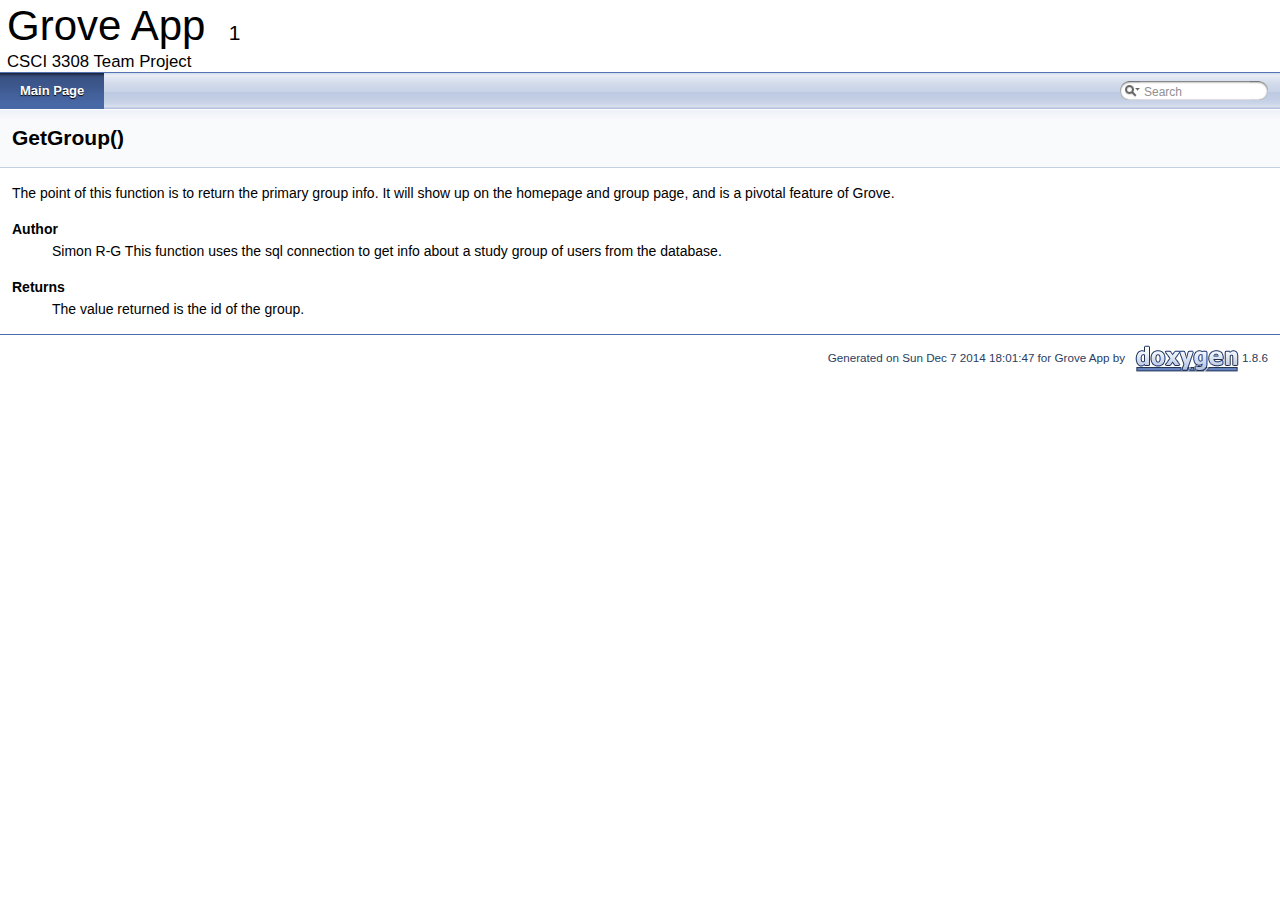
<file: documentation/html/index.html>
<!DOCTYPE html PUBLIC "-//W3C//DTD XHTML 1.0 Transitional//EN" "http://www.w3.org/TR/xhtml1/DTD/xhtml1-transitional.dtd">
<html xmlns="http://www.w3.org/1999/xhtml">
<head>
<meta http-equiv="Content-Type" content="text/xhtml;charset=UTF-8"/>
<meta http-equiv="X-UA-Compatible" content="IE=9"/>
<meta name="generator" content="Doxygen 1.8.6"/>
<title>Grove App: GetGroup()</title>
<link href="tabs.css" rel="stylesheet" type="text/css"/>
<script type="text/javascript" src="jquery.js"></script>
<script type="text/javascript" src="dynsections.js"></script>
<link href="search/search.css" rel="stylesheet" type="text/css"/>
<script type="text/javascript" src="search/search.js"></script>
<script type="text/javascript">
  $(document).ready(function() { searchBox.OnSelectItem(0); });
</script>
<link href="doxygen.css" rel="stylesheet" type="text/css" />
</head>
<body>
<div id="top"><!-- do not remove this div, it is closed by doxygen! -->
<div id="titlearea">
<table cellspacing="0" cellpadding="0">
 <tbody>
 <tr style="height: 56px;">
  <td style="padding-left: 0.5em;">
   <div id="projectname">Grove App
   &#160;<span id="projectnumber">1</span>
   </div>
   <div id="projectbrief">CSCI 3308 Team Project</div>
  </td>
 </tr>
 </tbody>
</table>
</div>
<!-- end header part -->
<!-- Generated by Doxygen 1.8.6 -->
<script type="text/javascript">
var searchBox = new SearchBox("searchBox", "search",false,'Search');
</script>
  <div id="navrow1" class="tabs">
    <ul class="tablist">
      <li class="current"><a href="index.html"><span>Main&#160;Page</span></a></li>
      <li>
        <div id="MSearchBox" class="MSearchBoxInactive">
        <span class="left">
          <img id="MSearchSelect" src="search/mag_sel.png"
               onmouseover="return searchBox.OnSearchSelectShow()"
               onmouseout="return searchBox.OnSearchSelectHide()"
               alt=""/>
          <input type="text" id="MSearchField" value="Search" accesskey="S"
               onfocus="searchBox.OnSearchFieldFocus(true)" 
               onblur="searchBox.OnSearchFieldFocus(false)" 
               onkeyup="searchBox.OnSearchFieldChange(event)"/>
          </span><span class="right">
            <a id="MSearchClose" href="javascript:searchBox.CloseResultsWindow()"><img id="MSearchCloseImg" border="0" src="search/close.png" alt=""/></a>
          </span>
        </div>
      </li>
    </ul>
  </div>
</div><!-- top -->
<!-- window showing the filter options -->
<div id="MSearchSelectWindow"
     onmouseover="return searchBox.OnSearchSelectShow()"
     onmouseout="return searchBox.OnSearchSelectHide()"
     onkeydown="return searchBox.OnSearchSelectKey(event)">
<a class="SelectItem" href="javascript:void(0)" onclick="searchBox.OnSelectItem(0)"><span class="SelectionMark">&#160;</span>All</a><a class="SelectItem" href="javascript:void(0)" onclick="searchBox.OnSelectItem(1)"><span class="SelectionMark">&#160;</span>Pages</a></div>

<!-- iframe showing the search results (closed by default) -->
<div id="MSearchResultsWindow">
<iframe src="javascript:void(0)" frameborder="0" 
        name="MSearchResults" id="MSearchResults">
</iframe>
</div>

<div class="header">
  <div class="headertitle">
<div class="title">GetGroup() </div>  </div>
</div><!--header-->
<div class="contents">
<div class="textblock"><p>The point of this function is to return the primary group info. It will show up on the homepage and group page, and is a pivotal feature of Grove. </p>
<dl class="section author"><dt>Author</dt><dd>Simon R-G This function uses the sql connection to get info about a study group of users from the database.</dd></dl>
<dl class="section return"><dt>Returns</dt><dd>The value returned is the id of the group. </dd></dl>
</div></div><!-- contents -->
<!-- start footer part -->
<hr class="footer"/><address class="footer"><small>
Generated on Sun Dec 7 2014 18:01:47 for Grove App by &#160;<a href="http://www.doxygen.org/index.html">
<img class="footer" src="doxygen.png" alt="doxygen"/>
</a> 1.8.6
</small></address>
</body>
</html>
</file>
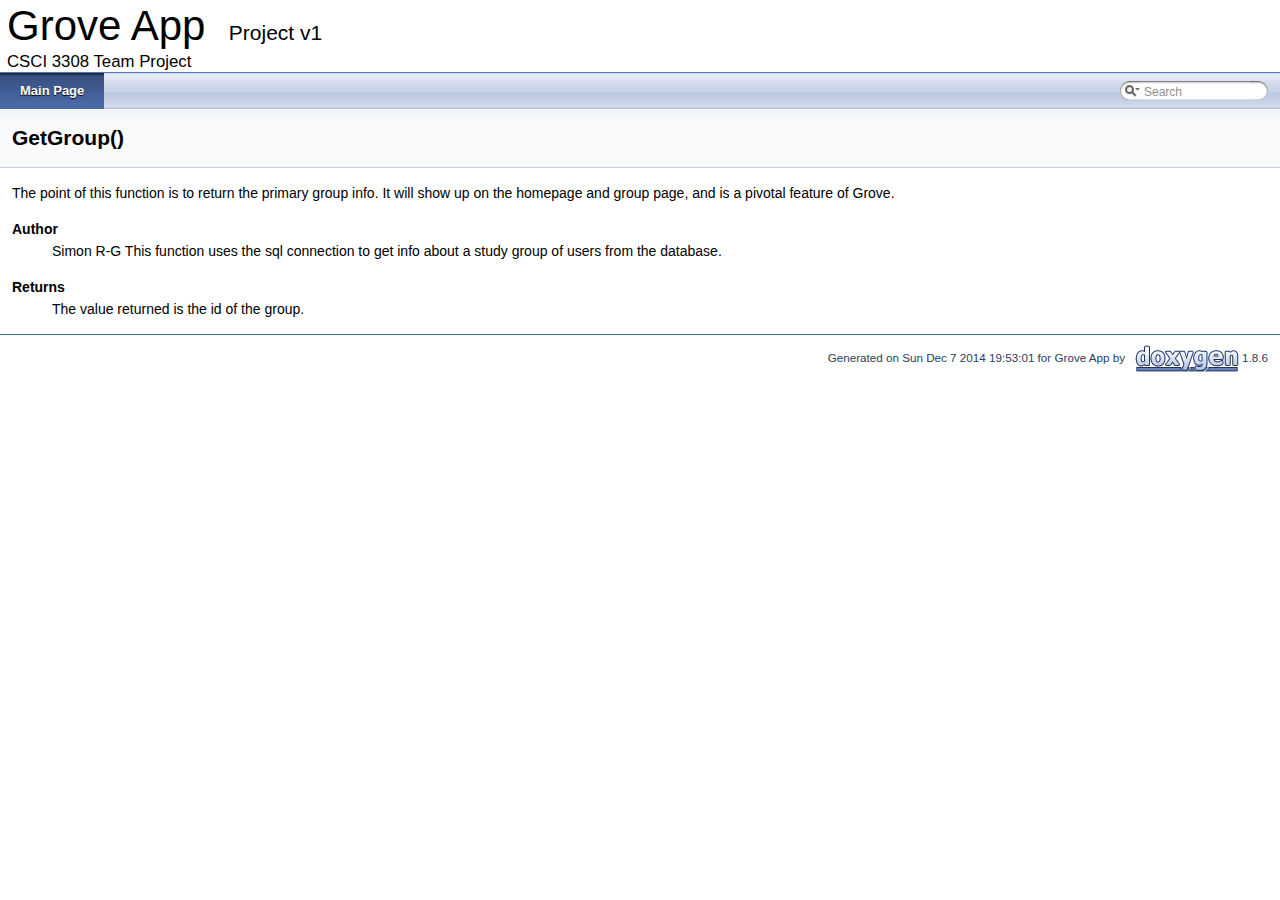
<file: getgroup_doc/html/index.html>
<!DOCTYPE html PUBLIC "-//W3C//DTD XHTML 1.0 Transitional//EN" "http://www.w3.org/TR/xhtml1/DTD/xhtml1-transitional.dtd">
<html xmlns="http://www.w3.org/1999/xhtml">
<head>
<meta http-equiv="Content-Type" content="text/xhtml;charset=UTF-8"/>
<meta http-equiv="X-UA-Compatible" content="IE=9"/>
<meta name="generator" content="Doxygen 1.8.6"/>
<title>Grove App: GetGroup()</title>
<link href="tabs.css" rel="stylesheet" type="text/css"/>
<script type="text/javascript" src="jquery.js"></script>
<script type="text/javascript" src="dynsections.js"></script>
<link href="search/search.css" rel="stylesheet" type="text/css"/>
<script type="text/javascript" src="search/search.js"></script>
<script type="text/javascript">
  $(document).ready(function() { searchBox.OnSelectItem(0); });
</script>
<link href="doxygen.css" rel="stylesheet" type="text/css" />
</head>
<body>
<div id="top"><!-- do not remove this div, it is closed by doxygen! -->
<div id="titlearea">
<table cellspacing="0" cellpadding="0">
 <tbody>
 <tr style="height: 56px;">
  <td style="padding-left: 0.5em;">
   <div id="projectname">Grove App
   &#160;<span id="projectnumber">Project v1</span>
   </div>
   <div id="projectbrief">CSCI 3308 Team Project</div>
  </td>
 </tr>
 </tbody>
</table>
</div>
<!-- end header part -->
<!-- Generated by Doxygen 1.8.6 -->
<script type="text/javascript">
var searchBox = new SearchBox("searchBox", "search",false,'Search');
</script>
  <div id="navrow1" class="tabs">
    <ul class="tablist">
      <li class="current"><a href="index.html"><span>Main&#160;Page</span></a></li>
      <li>
        <div id="MSearchBox" class="MSearchBoxInactive">
        <span class="left">
          <img id="MSearchSelect" src="search/mag_sel.png"
               onmouseover="return searchBox.OnSearchSelectShow()"
               onmouseout="return searchBox.OnSearchSelectHide()"
               alt=""/>
          <input type="text" id="MSearchField" value="Search" accesskey="S"
               onfocus="searchBox.OnSearchFieldFocus(true)" 
               onblur="searchBox.OnSearchFieldFocus(false)" 
               onkeyup="searchBox.OnSearchFieldChange(event)"/>
          </span><span class="right">
            <a id="MSearchClose" href="javascript:searchBox.CloseResultsWindow()"><img id="MSearchCloseImg" border="0" src="search/close.png" alt=""/></a>
          </span>
        </div>
      </li>
    </ul>
  </div>
</div><!-- top -->
<!-- window showing the filter options -->
<div id="MSearchSelectWindow"
     onmouseover="return searchBox.OnSearchSelectShow()"
     onmouseout="return searchBox.OnSearchSelectHide()"
     onkeydown="return searchBox.OnSearchSelectKey(event)">
<a class="SelectItem" href="javascript:void(0)" onclick="searchBox.OnSelectItem(0)"><span class="SelectionMark">&#160;</span>All</a><a class="SelectItem" href="javascript:void(0)" onclick="searchBox.OnSelectItem(1)"><span class="SelectionMark">&#160;</span>Pages</a></div>

<!-- iframe showing the search results (closed by default) -->
<div id="MSearchResultsWindow">
<iframe src="javascript:void(0)" frameborder="0" 
        name="MSearchResults" id="MSearchResults">
</iframe>
</div>

<div class="header">
  <div class="headertitle">
<div class="title">GetGroup() </div>  </div>
</div><!--header-->
<div class="contents">
<div class="textblock"><p>The point of this function is to return the primary group info. It will show up on the homepage and group page, and is a pivotal feature of Grove. </p>
<dl class="section author"><dt>Author</dt><dd>Simon R-G This function uses the sql connection to get info about a study group of users from the database.</dd></dl>
<dl class="section return"><dt>Returns</dt><dd>The value returned is the id of the group. </dd></dl>
</div></div><!-- contents -->
<!-- start footer part -->
<hr class="footer"/><address class="footer"><small>
Generated on Sun Dec 7 2014 19:53:01 for Grove App by &#160;<a href="http://www.doxygen.org/index.html">
<img class="footer" src="doxygen.png" alt="doxygen"/>
</a> 1.8.6
</small></address>
</body>
</html>
</file>
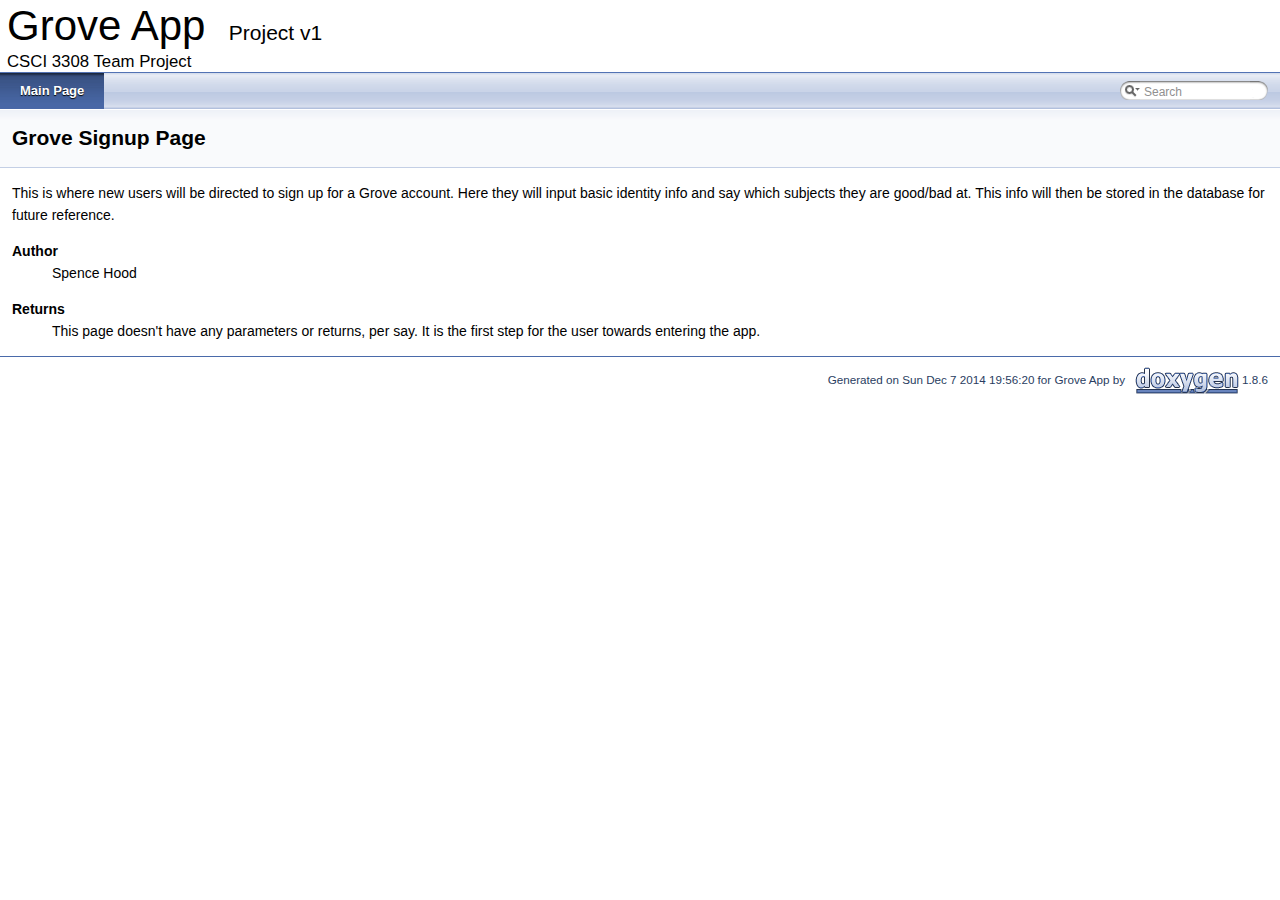
<file: signup_doc/html/index.html>
<!DOCTYPE html PUBLIC "-//W3C//DTD XHTML 1.0 Transitional//EN" "http://www.w3.org/TR/xhtml1/DTD/xhtml1-transitional.dtd">
<html xmlns="http://www.w3.org/1999/xhtml">
<head>
<meta http-equiv="Content-Type" content="text/xhtml;charset=UTF-8"/>
<meta http-equiv="X-UA-Compatible" content="IE=9"/>
<meta name="generator" content="Doxygen 1.8.6"/>
<title>Grove App: Grove Signup Page</title>
<link href="tabs.css" rel="stylesheet" type="text/css"/>
<script type="text/javascript" src="jquery.js"></script>
<script type="text/javascript" src="dynsections.js"></script>
<link href="search/search.css" rel="stylesheet" type="text/css"/>
<script type="text/javascript" src="search/search.js"></script>
<script type="text/javascript">
  $(document).ready(function() { searchBox.OnSelectItem(0); });
</script>
<link href="doxygen.css" rel="stylesheet" type="text/css" />
</head>
<body>
<div id="top"><!-- do not remove this div, it is closed by doxygen! -->
<div id="titlearea">
<table cellspacing="0" cellpadding="0">
 <tbody>
 <tr style="height: 56px;">
  <td style="padding-left: 0.5em;">
   <div id="projectname">Grove App
   &#160;<span id="projectnumber">Project v1</span>
   </div>
   <div id="projectbrief">CSCI 3308 Team Project</div>
  </td>
 </tr>
 </tbody>
</table>
</div>
<!-- end header part -->
<!-- Generated by Doxygen 1.8.6 -->
<script type="text/javascript">
var searchBox = new SearchBox("searchBox", "search",false,'Search');
</script>
  <div id="navrow1" class="tabs">
    <ul class="tablist">
      <li class="current"><a href="index.html"><span>Main&#160;Page</span></a></li>
      <li>
        <div id="MSearchBox" class="MSearchBoxInactive">
        <span class="left">
          <img id="MSearchSelect" src="search/mag_sel.png"
               onmouseover="return searchBox.OnSearchSelectShow()"
               onmouseout="return searchBox.OnSearchSelectHide()"
               alt=""/>
          <input type="text" id="MSearchField" value="Search" accesskey="S"
               onfocus="searchBox.OnSearchFieldFocus(true)" 
               onblur="searchBox.OnSearchFieldFocus(false)" 
               onkeyup="searchBox.OnSearchFieldChange(event)"/>
          </span><span class="right">
            <a id="MSearchClose" href="javascript:searchBox.CloseResultsWindow()"><img id="MSearchCloseImg" border="0" src="search/close.png" alt=""/></a>
          </span>
        </div>
      </li>
    </ul>
  </div>
</div><!-- top -->
<!-- window showing the filter options -->
<div id="MSearchSelectWindow"
     onmouseover="return searchBox.OnSearchSelectShow()"
     onmouseout="return searchBox.OnSearchSelectHide()"
     onkeydown="return searchBox.OnSearchSelectKey(event)">
<a class="SelectItem" href="javascript:void(0)" onclick="searchBox.OnSelectItem(0)"><span class="SelectionMark">&#160;</span>All</a><a class="SelectItem" href="javascript:void(0)" onclick="searchBox.OnSelectItem(1)"><span class="SelectionMark">&#160;</span>Pages</a></div>

<!-- iframe showing the search results (closed by default) -->
<div id="MSearchResultsWindow">
<iframe src="javascript:void(0)" frameborder="0" 
        name="MSearchResults" id="MSearchResults">
</iframe>
</div>

<div class="header">
  <div class="headertitle">
<div class="title">Grove Signup Page </div>  </div>
</div><!--header-->
<div class="contents">
<div class="textblock"><p>This is where new users will be directed to sign up for a Grove account. Here they will input basic identity info and say which subjects they are good/bad at. This info will then be stored in the database for future reference. </p>
<dl class="section author"><dt>Author</dt><dd>Spence Hood</dd></dl>
<dl class="section return"><dt>Returns</dt><dd>This page doesn't have any parameters or returns, per say. It is the first step for the user towards entering the app. </dd></dl>
</div></div><!-- contents -->
<!-- start footer part -->
<hr class="footer"/><address class="footer"><small>
Generated on Sun Dec 7 2014 19:56:20 for Grove App by &#160;<a href="http://www.doxygen.org/index.html">
<img class="footer" src="doxygen.png" alt="doxygen"/>
</a> 1.8.6
</small></address>
</body>
</html>
</file>
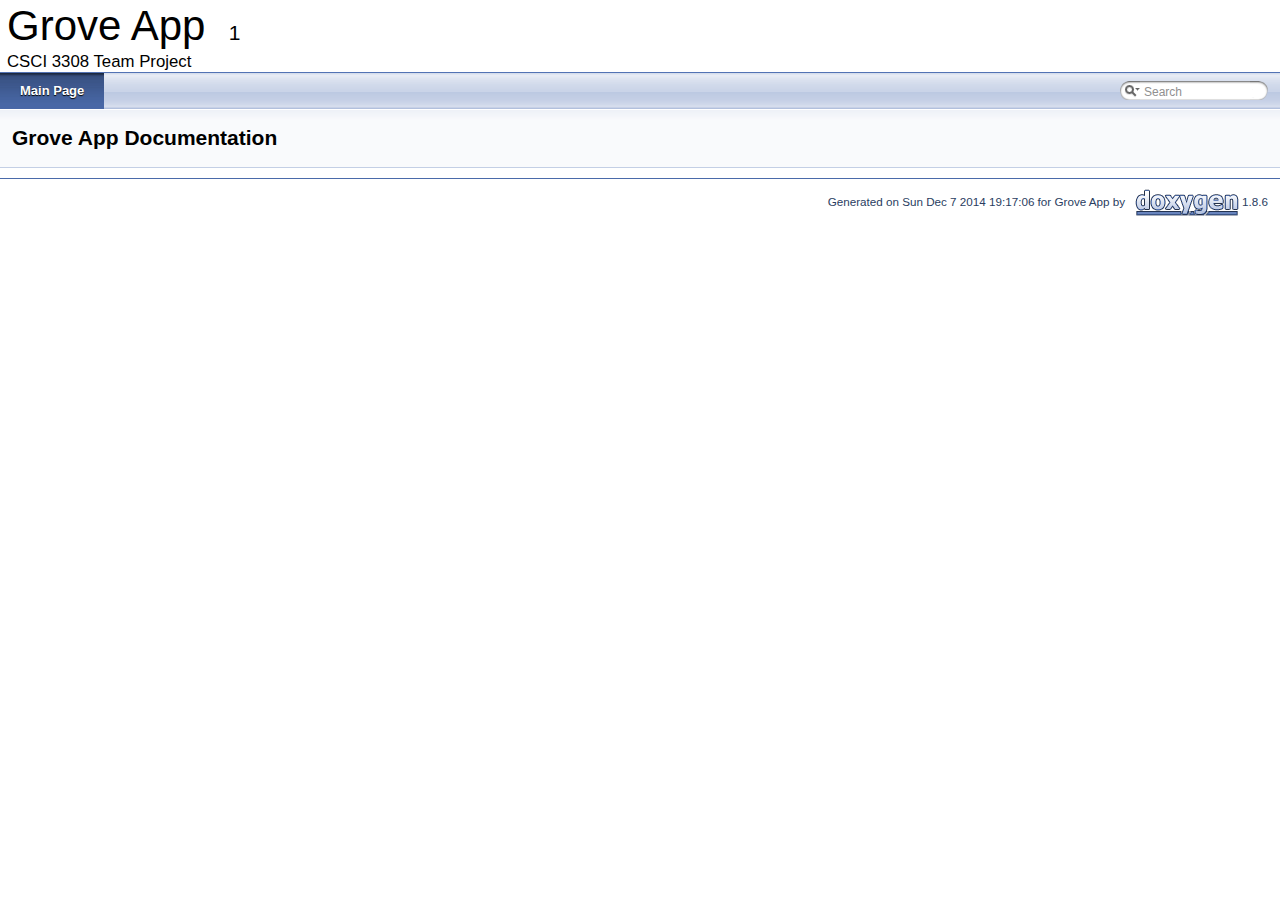
<file: signup_documentation/html/index.html>
<!DOCTYPE html PUBLIC "-//W3C//DTD XHTML 1.0 Transitional//EN" "http://www.w3.org/TR/xhtml1/DTD/xhtml1-transitional.dtd">
<html xmlns="http://www.w3.org/1999/xhtml">
<head>
<meta http-equiv="Content-Type" content="text/xhtml;charset=UTF-8"/>
<meta http-equiv="X-UA-Compatible" content="IE=9"/>
<meta name="generator" content="Doxygen 1.8.6"/>
<title>Grove App: Main Page</title>
<link href="tabs.css" rel="stylesheet" type="text/css"/>
<script type="text/javascript" src="jquery.js"></script>
<script type="text/javascript" src="dynsections.js"></script>
<link href="search/search.css" rel="stylesheet" type="text/css"/>
<script type="text/javascript" src="search/search.js"></script>
<script type="text/javascript">
  $(document).ready(function() { searchBox.OnSelectItem(0); });
</script>
<link href="doxygen.css" rel="stylesheet" type="text/css" />
</head>
<body>
<div id="top"><!-- do not remove this div, it is closed by doxygen! -->
<div id="titlearea">
<table cellspacing="0" cellpadding="0">
 <tbody>
 <tr style="height: 56px;">
  <td style="padding-left: 0.5em;">
   <div id="projectname">Grove App
   &#160;<span id="projectnumber">1</span>
   </div>
   <div id="projectbrief">CSCI 3308 Team Project</div>
  </td>
 </tr>
 </tbody>
</table>
</div>
<!-- end header part -->
<!-- Generated by Doxygen 1.8.6 -->
<script type="text/javascript">
var searchBox = new SearchBox("searchBox", "search",false,'Search');
</script>
  <div id="navrow1" class="tabs">
    <ul class="tablist">
      <li class="current"><a href="index.html"><span>Main&#160;Page</span></a></li>
      <li>
        <div id="MSearchBox" class="MSearchBoxInactive">
        <span class="left">
          <img id="MSearchSelect" src="search/mag_sel.png"
               onmouseover="return searchBox.OnSearchSelectShow()"
               onmouseout="return searchBox.OnSearchSelectHide()"
               alt=""/>
          <input type="text" id="MSearchField" value="Search" accesskey="S"
               onfocus="searchBox.OnSearchFieldFocus(true)" 
               onblur="searchBox.OnSearchFieldFocus(false)" 
               onkeyup="searchBox.OnSearchFieldChange(event)"/>
          </span><span class="right">
            <a id="MSearchClose" href="javascript:searchBox.CloseResultsWindow()"><img id="MSearchCloseImg" border="0" src="search/close.png" alt=""/></a>
          </span>
        </div>
      </li>
    </ul>
  </div>
</div><!-- top -->
<!-- window showing the filter options -->
<div id="MSearchSelectWindow"
     onmouseover="return searchBox.OnSearchSelectShow()"
     onmouseout="return searchBox.OnSearchSelectHide()"
     onkeydown="return searchBox.OnSearchSelectKey(event)">
</div>

<!-- iframe showing the search results (closed by default) -->
<div id="MSearchResultsWindow">
<iframe src="javascript:void(0)" frameborder="0" 
        name="MSearchResults" id="MSearchResults">
</iframe>
</div>

<div class="header">
  <div class="headertitle">
<div class="title">Grove App Documentation</div>  </div>
</div><!--header-->
<div class="contents">
</div><!-- contents -->
<!-- start footer part -->
<hr class="footer"/><address class="footer"><small>
Generated on Sun Dec 7 2014 19:17:06 for Grove App by &#160;<a href="http://www.doxygen.org/index.html">
<img class="footer" src="doxygen.png" alt="doxygen"/>
</a> 1.8.6
</small></address>
</body>
</html>
</file>
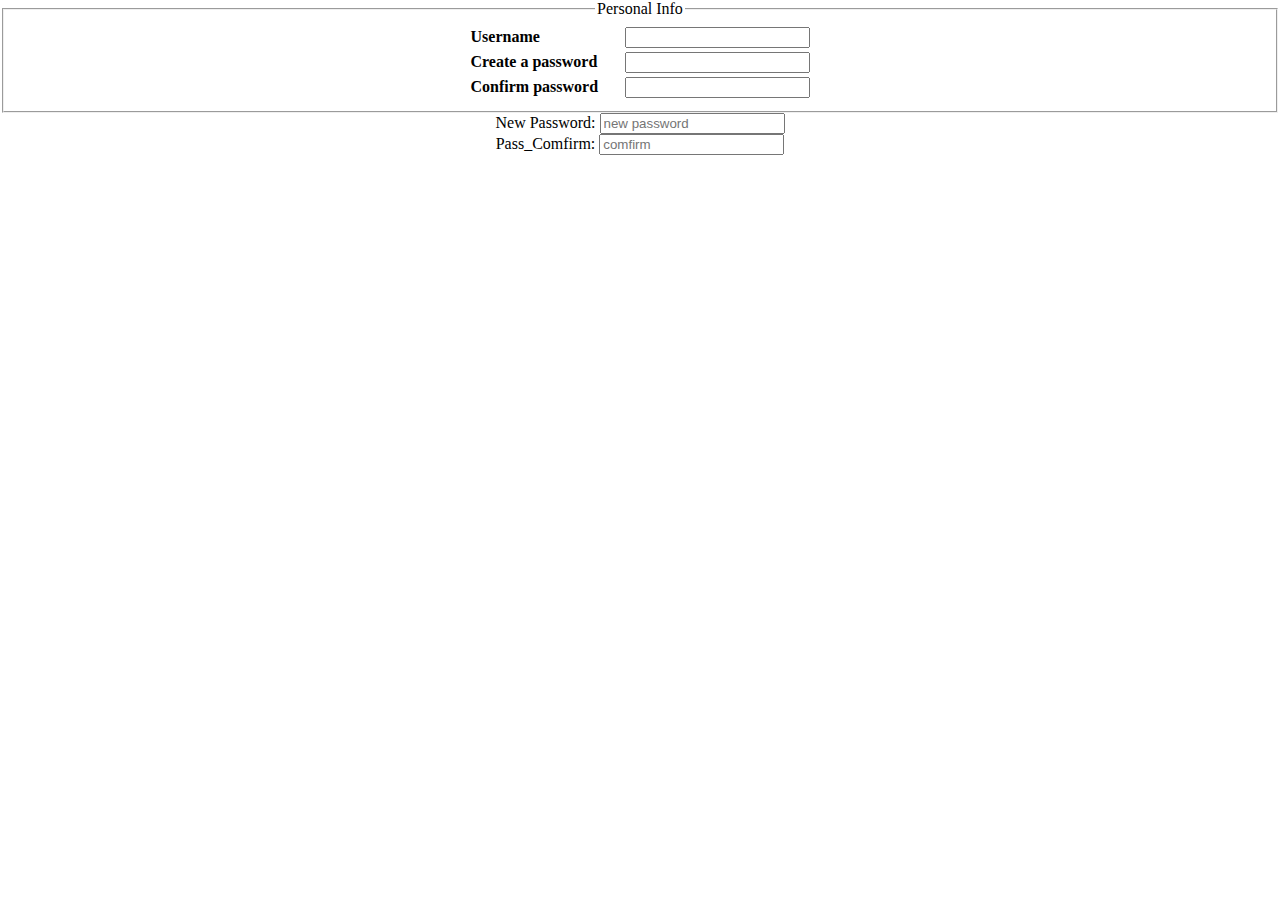
<file: html/login/change_pass.html>
<DOCTYPE <html>

<head>
	<link rel="stylesheet" href="../../css/groupview/studygroup_style.css"/>
	
	<div id="header">
		<fieldset style="text-align: center">
  		  <legend>Personal Info</legend>
    		<table style="margin: auto;">
      			<tr><td width="150px"><strong>Username</strong></td><td><input type="text" name="username"></td></tr>
      			<tr><td><strong>Create a password</strong></td><td><input type="password" name="password"></td></tr>
      			<tr><td><strong>Confirm password</strong></td><td><input type="password" name="repassword"></td></tr>
    		</table>	
    	</fieldset>
	</div>

	<title>Find your password!</title>
</head>

<body>
<center>New Password: <input type="text" name = "New Password" value="" placeholder ="new password"></center>
<center>Pass_Comfirm: <input type="password" name = "Comfirm" value = "" placeholder = "comfirm"></center>

</body>
</html>
</file>
<file: documentation/html/tabs.css>
.tabs, .tabs2, .tabs3 {
    background-image: url('tab_b.png');
    width: 100%;
    z-index: 101;
    font-size: 13px;
    font-family: 'Lucida Grande',Geneva,Helvetica,Arial,sans-serif;
}

.tabs2 {
    font-size: 10px;
}
.tabs3 {
    font-size: 9px;
}

.tablist {
    margin: 0;
    padding: 0;
    display: table;
}

.tablist li {
    float: left;
    display: table-cell;
    background-image: url('tab_b.png');
    line-height: 36px;
    list-style: none;
}

.tablist a {
    display: block;
    padding: 0 20px;
    font-weight: bold;
    background-image:url('tab_s.png');
    background-repeat:no-repeat;
    background-position:right;
    color: #283A5D;
    text-shadow: 0px 1px 1px rgba(255, 255, 255, 0.9);
    text-decoration: none;
    outline: none;
}

.tabs3 .tablist a {
    padding: 0 10px;
}

.tablist a:hover {
    background-image: url('tab_h.png');
    background-repeat:repeat-x;
    color: #fff;
    text-shadow: 0px 1px 1px rgba(0, 0, 0, 1.0);
    text-decoration: none;
}

.tablist li.current a {
    background-image: url('tab_a.png');
    background-repeat:repeat-x;
    color: #fff;
    text-shadow: 0px 1px 1px rgba(0, 0, 0, 1.0);
}
</file>
<file: documentation/html/search/search.css>
/*---------------- Search Box */

#FSearchBox {
    float: left;
}

#MSearchBox {
    white-space : nowrap;
    position: absolute;
    float: none;
    display: inline;
    margin-top: 8px;
    right: 0px;
    width: 170px;
    z-index: 102;
    background-color: white;
}

#MSearchBox .left
{
    display:block;
    position:absolute;
    left:10px;
    width:20px;
    height:19px;
    background:url('search_l.png') no-repeat;
    background-position:right;
}

#MSearchSelect {
    display:block;
    position:absolute;
    width:20px;
    height:19px;
}

.left #MSearchSelect {
    left:4px;
}

.right #MSearchSelect {
    right:5px;
}

#MSearchField {
    display:block;
    position:absolute;
    height:19px;
    background:url('search_m.png') repeat-x;
    border:none;
    width:111px;
    margin-left:20px;
    padding-left:4px;
    color: #909090;
    outline: none;
    font: 9pt Arial, Verdana, sans-serif;
}

#FSearchBox #MSearchField {
    margin-left:15px;
}

#MSearchBox .right {
    display:block;
    position:absolute;
    right:10px;
    top:0px;
    width:20px;
    height:19px;
    background:url('search_r.png') no-repeat;
    background-position:left;
}

#MSearchClose {
    display: none;
    position: absolute;
    top: 4px;
    background : none;
    border: none;
    margin: 0px 4px 0px 0px;
    padding: 0px 0px;
    outline: none;
}

.left #MSearchClose {
    left: 6px;
}

.right #MSearchClose {
    right: 2px;
}

.MSearchBoxActive #MSearchField {
    color: #000000;
}

/*---------------- Search filter selection */

#MSearchSelectWindow {
    display: none;
    position: absolute;
    left: 0; top: 0;
    border: 1px solid #90A5CE;
    background-color: #F9FAFC;
    z-index: 1;
    padding-top: 4px;
    padding-bottom: 4px;
    -moz-border-radius: 4px;
    -webkit-border-top-left-radius: 4px;
    -webkit-border-top-right-radius: 4px;
    -webkit-border-bottom-left-radius: 4px;
    -webkit-border-bottom-right-radius: 4px;
    -webkit-box-shadow: 5px 5px 5px rgba(0, 0, 0, 0.15);
}

.SelectItem {
    font: 8pt Arial, Verdana, sans-serif;
    padding-left:  2px;
    padding-right: 12px;
    border: 0px;
}

span.SelectionMark {
    margin-right: 4px;
    font-family: monospace;
    outline-style: none;
    text-decoration: none;
}

a.SelectItem {
    display: block;
    outline-style: none;
    color: #000000; 
    text-decoration: none;
    padding-left:   6px;
    padding-right: 12px;
}

a.SelectItem:focus,
a.SelectItem:active {
    color: #000000; 
    outline-style: none;
    text-decoration: none;
}

a.SelectItem:hover {
    color: #FFFFFF;
    background-color: #3D578C;
    outline-style: none;
    text-decoration: none;
    cursor: pointer;
    display: block;
}

/*---------------- Search results window */

iframe#MSearchResults {
    width: 60ex;
    height: 15em;
}

#MSearchResultsWindow {
    display: none;
    position: absolute;
    left: 0; top: 0;
    border: 1px solid #000;
    background-color: #EEF1F7;
}

/* ----------------------------------- */


#SRIndex {
    clear:both; 
    padding-bottom: 15px;
}

.SREntry {
    font-size: 10pt;
    padding-left: 1ex;
}

.SRPage .SREntry {
    font-size: 8pt;
    padding: 1px 5px;
}

body.SRPage {
    margin: 5px 2px;
}

.SRChildren {
    padding-left: 3ex; padding-bottom: .5em 
}

.SRPage .SRChildren {
    display: none;
}

.SRSymbol {
    font-weight: bold; 
    color: #425E97;
    font-family: Arial, Verdana, sans-serif;
    text-decoration: none;
    outline: none;
}

a.SRScope {
    display: block;
    color: #425E97; 
    font-family: Arial, Verdana, sans-serif;
    text-decoration: none;
    outline: none;
}

a.SRSymbol:focus, a.SRSymbol:active,
a.SRScope:focus, a.SRScope:active {
    text-decoration: underline;
}

span.SRScope {
    padding-left: 4px;
}

.SRPage .SRStatus {
    padding: 2px 5px;
    font-size: 8pt;
    font-style: italic;
}

.SRResult {
    display: none;
}

DIV.searchresults {
    margin-left: 10px;
    margin-right: 10px;
}

/*---------------- External search page results */

.searchresult {
    background-color: #F0F3F8;
}

.pages b {
   color: white;
   padding: 5px 5px 3px 5px;
   background-image: url("../tab_a.png");
   background-repeat: repeat-x;
   text-shadow: 0 1px 1px #000000;
}

.pages {
    line-height: 17px;
    margin-left: 4px;
    text-decoration: none;
}

.hl {
    font-weight: bold;
}

#searchresults {
    margin-bottom: 20px;
}

.searchpages {
    margin-top: 10px;
}
</file>
<file: documentation/html/doxygen.css>
/* The standard CSS for doxygen 1.8.6 */

body, table, div, p, dl {
	font: 400 14px/22px Roboto,sans-serif;
}

/* @group Heading Levels */

h1.groupheader {
	font-size: 150%;
}

.title {
	font: 400 14px/28px Roboto,sans-serif;
	font-size: 150%;
	font-weight: bold;
	margin: 10px 2px;
}

h2.groupheader {
	border-bottom: 1px solid #879ECB;
	color: #354C7B;
	font-size: 150%;
	font-weight: normal;
	margin-top: 1.75em;
	padding-top: 8px;
	padding-bottom: 4px;
	width: 100%;
}

h3.groupheader {
	font-size: 100%;
}

h1, h2, h3, h4, h5, h6 {
	-webkit-transition: text-shadow 0.5s linear;
	-moz-transition: text-shadow 0.5s linear;
	-ms-transition: text-shadow 0.5s linear;
	-o-transition: text-shadow 0.5s linear;
	transition: text-shadow 0.5s linear;
	margin-right: 15px;
}

h1.glow, h2.glow, h3.glow, h4.glow, h5.glow, h6.glow {
	text-shadow: 0 0 15px cyan;
}

dt {
	font-weight: bold;
}

div.multicol {
	-moz-column-gap: 1em;
	-webkit-column-gap: 1em;
	-moz-column-count: 3;
	-webkit-column-count: 3;
}

p.startli, p.startdd {
	margin-top: 2px;
}

p.starttd {
	margin-top: 0px;
}

p.endli {
	margin-bottom: 0px;
}

p.enddd {
	margin-bottom: 4px;
}

p.endtd {
	margin-bottom: 2px;
}

/* @end */

caption {
	font-weight: bold;
}

span.legend {
        font-size: 70%;
        text-align: center;
}

h3.version {
        font-size: 90%;
        text-align: center;
}

div.qindex, div.navtab{
	background-color: #EBEFF6;
	border: 1px solid #A3B4D7;
	text-align: center;
}

div.qindex, div.navpath {
	width: 100%;
	line-height: 140%;
}

div.navtab {
	margin-right: 15px;
}

/* @group Link Styling */

a {
	color: #3D578C;
	font-weight: normal;
	text-decoration: none;
}

.contents a:visited {
	color: #4665A2;
}

a:hover {
	text-decoration: underline;
}

a.qindex {
	font-weight: bold;
}

a.qindexHL {
	font-weight: bold;
	background-color: #9CAFD4;
	color: #ffffff;
	border: 1px double #869DCA;
}

.contents a.qindexHL:visited {
        color: #ffffff;
}

a.el {
	font-weight: bold;
}

a.elRef {
}

a.code, a.code:visited, a.line, a.line:visited {
	color: #4665A2; 
}

a.codeRef, a.codeRef:visited, a.lineRef, a.lineRef:visited {
	color: #4665A2; 
}

/* @end */

dl.el {
	margin-left: -1cm;
}

pre.fragment {
        border: 1px solid #C4CFE5;
        background-color: #FBFCFD;
        padding: 4px 6px;
        margin: 4px 8px 4px 2px;
        overflow: auto;
        word-wrap: break-word;
        font-size:  9pt;
        line-height: 125%;
        font-family: monospace, fixed;
        font-size: 105%;
}

div.fragment {
        padding: 4px 6px;
        margin: 4px 8px 4px 2px;
	background-color: #FBFCFD;
	border: 1px solid #C4CFE5;
}

div.line {
	font-family: monospace, fixed;
        font-size: 13px;
	min-height: 13px;
	line-height: 1.0;
	text-wrap: unrestricted;
	white-space: -moz-pre-wrap; /* Moz */
	white-space: -pre-wrap;     /* Opera 4-6 */
	white-space: -o-pre-wrap;   /* Opera 7 */
	white-space: pre-wrap;      /* CSS3  */
	word-wrap: break-word;      /* IE 5.5+ */
	text-indent: -53px;
	padding-left: 53px;
	padding-bottom: 0px;
	margin: 0px;
	-webkit-transition-property: background-color, box-shadow;
	-webkit-transition-duration: 0.5s;
	-moz-transition-property: background-color, box-shadow;
	-moz-transition-duration: 0.5s;
	-ms-transition-property: background-color, box-shadow;
	-ms-transition-duration: 0.5s;
	-o-transition-property: background-color, box-shadow;
	-o-transition-duration: 0.5s;
	transition-property: background-color, box-shadow;
	transition-duration: 0.5s;
}

div.line.glow {
	background-color: cyan;
	box-shadow: 0 0 10px cyan;
}


span.lineno {
	padding-right: 4px;
	text-align: right;
	border-right: 2px solid #0F0;
	background-color: #E8E8E8;
        white-space: pre;
}
span.lineno a {
	background-color: #D8D8D8;
}

span.lineno a:hover {
	background-color: #C8C8C8;
}

div.ah {
	background-color: black;
	font-weight: bold;
	color: #ffffff;
	margin-bottom: 3px;
	margin-top: 3px;
	padding: 0.2em;
	border: solid thin #333;
	border-radius: 0.5em;
	-webkit-border-radius: .5em;
	-moz-border-radius: .5em;
	box-shadow: 2px 2px 3px #999;
	-webkit-box-shadow: 2px 2px 3px #999;
	-moz-box-shadow: rgba(0, 0, 0, 0.15) 2px 2px 2px;
	background-image: -webkit-gradient(linear, left top, left bottom, from(#eee), to(#000),color-stop(0.3, #444));
	background-image: -moz-linear-gradient(center top, #eee 0%, #444 40%, #000);
}

div.groupHeader {
	margin-left: 16px;
	margin-top: 12px;
	font-weight: bold;
}

div.groupText {
	margin-left: 16px;
	font-style: italic;
}

body {
	background-color: white;
	color: black;
        margin: 0;
}

div.contents {
	margin-top: 10px;
	margin-left: 12px;
	margin-right: 8px;
}

td.indexkey {
	background-color: #EBEFF6;
	font-weight: bold;
	border: 1px solid #C4CFE5;
	margin: 2px 0px 2px 0;
	padding: 2px 10px;
        white-space: nowrap;
        vertical-align: top;
}

td.indexvalue {
	background-color: #EBEFF6;
	border: 1px solid #C4CFE5;
	padding: 2px 10px;
	margin: 2px 0px;
}

tr.memlist {
	background-color: #EEF1F7;
}

p.formulaDsp {
	text-align: center;
}

img.formulaDsp {
	
}

img.formulaInl {
	vertical-align: middle;
}

div.center {
	text-align: center;
        margin-top: 0px;
        margin-bottom: 0px;
        padding: 0px;
}

div.center img {
	border: 0px;
}

address.footer {
	text-align: right;
	padding-right: 12px;
}

img.footer {
	border: 0px;
	vertical-align: middle;
}

/* @group Code Colorization */

span.keyword {
	color: #008000
}

span.keywordtype {
	color: #604020
}

span.keywordflow {
	color: #e08000
}

span.comment {
	color: #800000
}

span.preprocessor {
	color: #806020
}

span.stringliteral {
	color: #002080
}

span.charliteral {
	color: #008080
}

span.vhdldigit { 
	color: #ff00ff 
}

span.vhdlchar { 
	color: #000000 
}

span.vhdlkeyword { 
	color: #700070 
}

span.vhdllogic { 
	color: #ff0000 
}

blockquote {
        background-color: #F7F8FB;
        border-left: 2px solid #9CAFD4;
        margin: 0 24px 0 4px;
        padding: 0 12px 0 16px;
}

/* @end */

/*
.search {
	color: #003399;
	font-weight: bold;
}

form.search {
	margin-bottom: 0px;
	margin-top: 0px;
}

input.search {
	font-size: 75%;
	color: #000080;
	font-weight: normal;
	background-color: #e8eef2;
}
*/

td.tiny {
	font-size: 75%;
}

.dirtab {
	padding: 4px;
	border-collapse: collapse;
	border: 1px solid #A3B4D7;
}

th.dirtab {
	background: #EBEFF6;
	font-weight: bold;
}

hr {
	height: 0px;
	border: none;
	border-top: 1px solid #4A6AAA;
}

hr.footer {
	height: 1px;
}

/* @group Member Descriptions */

table.memberdecls {
	border-spacing: 0px;
	padding: 0px;
}

.memberdecls td, .fieldtable tr {
	-webkit-transition-property: background-color, box-shadow;
	-webkit-transition-duration: 0.5s;
	-moz-transition-property: background-color, box-shadow;
	-moz-transition-duration: 0.5s;
	-ms-transition-property: background-color, box-shadow;
	-ms-transition-duration: 0.5s;
	-o-transition-property: background-color, box-shadow;
	-o-transition-duration: 0.5s;
	transition-property: background-color, box-shadow;
	transition-duration: 0.5s;
}

.memberdecls td.glow, .fieldtable tr.glow {
	background-color: cyan;
	box-shadow: 0 0 15px cyan;
}

.mdescLeft, .mdescRight,
.memItemLeft, .memItemRight,
.memTemplItemLeft, .memTemplItemRight, .memTemplParams {
	background-color: #F9FAFC;
	border: none;
	margin: 4px;
	padding: 1px 0 0 8px;
}

.mdescLeft, .mdescRight {
	padding: 0px 8px 4px 8px;
	color: #555;
}

.memSeparator {
        border-bottom: 1px solid #DEE4F0;
        line-height: 1px;
        margin: 0px;
        padding: 0px;
}

.memItemLeft, .memTemplItemLeft {
        white-space: nowrap;
}

.memItemRight {
	width: 100%;
}

.memTemplParams {
	color: #4665A2;
        white-space: nowrap;
	font-size: 80%;
}

/* @end */

/* @group Member Details */

/* Styles for detailed member documentation */

.memtemplate {
	font-size: 80%;
	color: #4665A2;
	font-weight: normal;
	margin-left: 9px;
}

.memnav {
	background-color: #EBEFF6;
	border: 1px solid #A3B4D7;
	text-align: center;
	margin: 2px;
	margin-right: 15px;
	padding: 2px;
}

.mempage {
	width: 100%;
}

.memitem {
	padding: 0;
	margin-bottom: 10px;
	margin-right: 5px;
        -webkit-transition: box-shadow 0.5s linear;
        -moz-transition: box-shadow 0.5s linear;
        -ms-transition: box-shadow 0.5s linear;
        -o-transition: box-shadow 0.5s linear;
        transition: box-shadow 0.5s linear;
        display: table !important;
        width: 100%;
}

.memitem.glow {
         box-shadow: 0 0 15px cyan;
}

.memname {
        font-weight: bold;
        margin-left: 6px;
}

.memname td {
	vertical-align: bottom;
}

.memproto, dl.reflist dt {
        border-top: 1px solid #A8B8D9;
        border-left: 1px solid #A8B8D9;
        border-right: 1px solid #A8B8D9;
        padding: 6px 0px 6px 0px;
        color: #253555;
        font-weight: bold;
        text-shadow: 0px 1px 1px rgba(255, 255, 255, 0.9);
        background-image:url('nav_f.png');
        background-repeat:repeat-x;
        background-color: #E2E8F2;
        /* opera specific markup */
        box-shadow: 5px 5px 5px rgba(0, 0, 0, 0.15);
        border-top-right-radius: 4px;
        border-top-left-radius: 4px;
        /* firefox specific markup */
        -moz-box-shadow: rgba(0, 0, 0, 0.15) 5px 5px 5px;
        -moz-border-radius-topright: 4px;
        -moz-border-radius-topleft: 4px;
        /* webkit specific markup */
        -webkit-box-shadow: 5px 5px 5px rgba(0, 0, 0, 0.15);
        -webkit-border-top-right-radius: 4px;
        -webkit-border-top-left-radius: 4px;

}

.memdoc, dl.reflist dd {
        border-bottom: 1px solid #A8B8D9;      
        border-left: 1px solid #A8B8D9;      
        border-right: 1px solid #A8B8D9; 
        padding: 6px 10px 2px 10px;
        background-color: #FBFCFD;
        border-top-width: 0;
        background-image:url('nav_g.png');
        background-repeat:repeat-x;
        background-color: #FFFFFF;
        /* opera specific markup */
        border-bottom-left-radius: 4px;
        border-bottom-right-radius: 4px;
        box-shadow: 5px 5px 5px rgba(0, 0, 0, 0.15);
        /* firefox specific markup */
        -moz-border-radius-bottomleft: 4px;
        -moz-border-radius-bottomright: 4px;
        -moz-box-shadow: rgba(0, 0, 0, 0.15) 5px 5px 5px;
        /* webkit specific markup */
        -webkit-border-bottom-left-radius: 4px;
        -webkit-border-bottom-right-radius: 4px;
        -webkit-box-shadow: 5px 5px 5px rgba(0, 0, 0, 0.15);
}

dl.reflist dt {
        padding: 5px;
}

dl.reflist dd {
        margin: 0px 0px 10px 0px;
        padding: 5px;
}

.paramkey {
	text-align: right;
}

.paramtype {
	white-space: nowrap;
}

.paramname {
	color: #602020;
	white-space: nowrap;
}
.paramname em {
	font-style: normal;
}
.paramname code {
        line-height: 14px;
}

.params, .retval, .exception, .tparams {
        margin-left: 0px;
        padding-left: 0px;
}       

.params .paramname, .retval .paramname {
        font-weight: bold;
        vertical-align: top;
}
        
.params .paramtype {
        font-style: italic;
        vertical-align: top;
}       
        
.params .paramdir {
        font-family: "courier new",courier,monospace;
        vertical-align: top;
}

table.mlabels {
	border-spacing: 0px;
}

td.mlabels-left {
	width: 100%;
	padding: 0px;
}

td.mlabels-right {
	vertical-align: bottom;
	padding: 0px;
	white-space: nowrap;
}

span.mlabels {
        margin-left: 8px;
}

span.mlabel {
        background-color: #728DC1;
        border-top:1px solid #5373B4;
        border-left:1px solid #5373B4;
        border-right:1px solid #C4CFE5;
        border-bottom:1px solid #C4CFE5;
	text-shadow: none;
	color: white;
	margin-right: 4px;
	padding: 2px 3px;
	border-radius: 3px;
	font-size: 7pt;
	white-space: nowrap;
	vertical-align: middle;
}



/* @end */

/* these are for tree view when not used as main index */

div.directory {
        margin: 10px 0px;
        border-top: 1px solid #A8B8D9;
        border-bottom: 1px solid #A8B8D9;
        width: 100%;
}

.directory table {
        border-collapse:collapse;
}

.directory td {
        margin: 0px;
        padding: 0px;
	vertical-align: top;
}

.directory td.entry {
        white-space: nowrap;
        padding-right: 6px;
	padding-top: 3px;
}

.directory td.entry a {
        outline:none;
}

.directory td.entry a img {
        border: none;
}

.directory td.desc {
        width: 100%;
        padding-left: 6px;
	padding-right: 6px;
	padding-top: 3px;
	border-left: 1px solid rgba(0,0,0,0.05);
}

.directory tr.even {
	padding-left: 6px;
	background-color: #F7F8FB;
}

.directory img {
	vertical-align: -30%;
}

.directory .levels {
        white-space: nowrap;
        width: 100%;
        text-align: right;
        font-size: 9pt;
}

.directory .levels span {
        cursor: pointer;
        padding-left: 2px;
        padding-right: 2px;
	color: #3D578C;
}

div.dynheader {
        margin-top: 8px;
	-webkit-touch-callout: none;
	-webkit-user-select: none;
	-khtml-user-select: none;
	-moz-user-select: none;
	-ms-user-select: none;
	user-select: none;
}

address {
	font-style: normal;
	color: #2A3D61;
}

table.doxtable {
	border-collapse:collapse;
        margin-top: 4px;
        margin-bottom: 4px;
}

table.doxtable td, table.doxtable th {
	border: 1px solid #2D4068;
	padding: 3px 7px 2px;
}

table.doxtable th {
	background-color: #374F7F;
	color: #FFFFFF;
	font-size: 110%;
	padding-bottom: 4px;
	padding-top: 5px;
}

table.fieldtable {
        /*width: 100%;*/
        margin-bottom: 10px;
        border: 1px solid #A8B8D9;
        border-spacing: 0px;
        -moz-border-radius: 4px;
        -webkit-border-radius: 4px;
        border-radius: 4px;
        -moz-box-shadow: rgba(0, 0, 0, 0.15) 2px 2px 2px;
        -webkit-box-shadow: 2px 2px 2px rgba(0, 0, 0, 0.15);
        box-shadow: 2px 2px 2px rgba(0, 0, 0, 0.15);
}

.fieldtable td, .fieldtable th {
        padding: 3px 7px 2px;
}

.fieldtable td.fieldtype, .fieldtable td.fieldname {
        white-space: nowrap;
        border-right: 1px solid #A8B8D9;
        border-bottom: 1px solid #A8B8D9;
        vertical-align: top;
}

.fieldtable td.fieldname {
        padding-top: 3px;
}

.fieldtable td.fielddoc {
        border-bottom: 1px solid #A8B8D9;
        /*width: 100%;*/
}

.fieldtable td.fielddoc p:first-child {
        margin-top: 0px;
}       
        
.fieldtable td.fielddoc p:last-child {
        margin-bottom: 2px;
}

.fieldtable tr:last-child td {
        border-bottom: none;
}

.fieldtable th {
        background-image:url('nav_f.png');
        background-repeat:repeat-x;
        background-color: #E2E8F2;
        font-size: 90%;
        color: #253555;
        padding-bottom: 4px;
        padding-top: 5px;
        text-align:left;
        -moz-border-radius-topleft: 4px;
        -moz-border-radius-topright: 4px;
        -webkit-border-top-left-radius: 4px;
        -webkit-border-top-right-radius: 4px;
        border-top-left-radius: 4px;
        border-top-right-radius: 4px;
        border-bottom: 1px solid #A8B8D9;
}


.tabsearch {
	top: 0px;
	left: 10px;
	height: 36px;
	background-image: url('tab_b.png');
	z-index: 101;
	overflow: hidden;
	font-size: 13px;
}

.navpath ul
{
	font-size: 11px;
	background-image:url('tab_b.png');
	background-repeat:repeat-x;
	background-position: 0 -5px;
	height:30px;
	line-height:30px;
	color:#8AA0CC;
	border:solid 1px #C2CDE4;
	overflow:hidden;
	margin:0px;
	padding:0px;
}

.navpath li
{
	list-style-type:none;
	float:left;
	padding-left:10px;
	padding-right:15px;
	background-image:url('bc_s.png');
	background-repeat:no-repeat;
	background-position:right;
	color:#364D7C;
}

.navpath li.navelem a
{
	height:32px;
	display:block;
	text-decoration: none;
	outline: none;
	color: #283A5D;
	font-family: 'Lucida Grande',Geneva,Helvetica,Arial,sans-serif;
	text-shadow: 0px 1px 1px rgba(255, 255, 255, 0.9);
	text-decoration: none;        
}

.navpath li.navelem a:hover
{
	color:#6884BD;
}

.navpath li.footer
{
        list-style-type:none;
        float:right;
        padding-left:10px;
        padding-right:15px;
        background-image:none;
        background-repeat:no-repeat;
        background-position:right;
        color:#364D7C;
        font-size: 8pt;
}


div.summary
{
	float: right;
	font-size: 8pt;
	padding-right: 5px;
	width: 50%;
	text-align: right;
}       

div.summary a
{
	white-space: nowrap;
}

div.ingroups
{
	font-size: 8pt;
	width: 50%;
	text-align: left;
}

div.ingroups a
{
	white-space: nowrap;
}

div.header
{
        background-image:url('nav_h.png');
        background-repeat:repeat-x;
	background-color: #F9FAFC;
	margin:  0px;
	border-bottom: 1px solid #C4CFE5;
}

div.headertitle
{
	padding: 5px 5px 5px 10px;
}

dl
{
        padding: 0 0 0 10px;
}

/* dl.note, dl.warning, dl.attention, dl.pre, dl.post, dl.invariant, dl.deprecated, dl.todo, dl.test, dl.bug */
dl.section
{
	margin-left: 0px;
	padding-left: 0px;
}

dl.note
{
        margin-left:-7px;
        padding-left: 3px;
        border-left:4px solid;
        border-color: #D0C000;
}

dl.warning, dl.attention
{
        margin-left:-7px;
        padding-left: 3px;
        border-left:4px solid;
        border-color: #FF0000;
}

dl.pre, dl.post, dl.invariant
{
        margin-left:-7px;
        padding-left: 3px;
        border-left:4px solid;
        border-color: #00D000;
}

dl.deprecated
{
        margin-left:-7px;
        padding-left: 3px;
        border-left:4px solid;
        border-color: #505050;
}

dl.todo
{
        margin-left:-7px;
        padding-left: 3px;
        border-left:4px solid;
        border-color: #00C0E0;
}

dl.test
{
        margin-left:-7px;
        padding-left: 3px;
        border-left:4px solid;
        border-color: #3030E0;
}

dl.bug
{
        margin-left:-7px;
        padding-left: 3px;
        border-left:4px solid;
        border-color: #C08050;
}

dl.section dd {
	margin-bottom: 6px;
}


#projectlogo
{
	text-align: center;
	vertical-align: bottom;
	border-collapse: separate;
}
 
#projectlogo img
{ 
	border: 0px none;
}
 
#projectname
{
	font: 300% Tahoma, Arial,sans-serif;
	margin: 0px;
	padding: 2px 0px;
}
    
#projectbrief
{
	font: 120% Tahoma, Arial,sans-serif;
	margin: 0px;
	padding: 0px;
}

#projectnumber
{
	font: 50% Tahoma, Arial,sans-serif;
	margin: 0px;
	padding: 0px;
}

#titlearea
{
	padding: 0px;
	margin: 0px;
	width: 100%;
	border-bottom: 1px solid #5373B4;
}

.image
{
        text-align: center;
}

.dotgraph
{
        text-align: center;
}

.mscgraph
{
        text-align: center;
}

.diagraph
{
        text-align: center;
}

.caption
{
	font-weight: bold;
}

div.zoom
{
	border: 1px solid #90A5CE;
}

dl.citelist {
        margin-bottom:50px;
}

dl.citelist dt {
        color:#334975;
        float:left;
        font-weight:bold;
        margin-right:10px;
        padding:5px;
}

dl.citelist dd {
        margin:2px 0;
        padding:5px 0;
}

div.toc {
        padding: 14px 25px;
        background-color: #F4F6FA;
        border: 1px solid #D8DFEE;
        border-radius: 7px 7px 7px 7px;
        float: right;
        height: auto;
        margin: 0 20px 10px 10px;
        width: 200px;
}

div.toc li {
        background: url("bdwn.png") no-repeat scroll 0 5px transparent;
        font: 10px/1.2 Verdana,DejaVu Sans,Geneva,sans-serif;
        margin-top: 5px;
        padding-left: 10px;
        padding-top: 2px;
}

div.toc h3 {
        font: bold 12px/1.2 Arial,FreeSans,sans-serif;
	color: #4665A2;
        border-bottom: 0 none;
        margin: 0;
}

div.toc ul {
        list-style: none outside none;
        border: medium none;
        padding: 0px;
}       

div.toc li.level1 {
        margin-left: 0px;
}

div.toc li.level2 {
        margin-left: 15px;
}

div.toc li.level3 {
        margin-left: 30px;
}

div.toc li.level4 {
        margin-left: 45px;
}

.inherit_header {
        font-weight: bold;
        color: gray;
        cursor: pointer;
	-webkit-touch-callout: none;
	-webkit-user-select: none;
	-khtml-user-select: none;
	-moz-user-select: none;
	-ms-user-select: none;
	user-select: none;
}

.inherit_header td {
        padding: 6px 0px 2px 5px;
}

.inherit {
        display: none;
}

tr.heading h2 {
        margin-top: 12px;
        margin-bottom: 4px;
}

/* tooltip related style info */

.ttc {
        position: absolute;
        display: none;
}

#powerTip {
	cursor: default;
	white-space: nowrap;
	background-color: white;
	border: 1px solid gray;
	border-radius: 4px 4px 4px 4px;
	box-shadow: 1px 1px 7px gray;
	display: none;
	font-size: smaller;
	max-width: 80%;
	opacity: 0.9;
	padding: 1ex 1em 1em;
	position: absolute;
	z-index: 2147483647;
}

#powerTip div.ttdoc {
        color: grey;
	font-style: italic;
}

#powerTip div.ttname a {
        font-weight: bold;
}

#powerTip div.ttname {
        font-weight: bold;
}

#powerTip div.ttdeci {
        color: #006318;
}

#powerTip div {
        margin: 0px;
        padding: 0px;
        font: 12px/16px Roboto,sans-serif;
}

#powerTip:before, #powerTip:after {
	content: "";
	position: absolute;
	margin: 0px;
}

#powerTip.n:after,  #powerTip.n:before,
#powerTip.s:after,  #powerTip.s:before,
#powerTip.w:after,  #powerTip.w:before,
#powerTip.e:after,  #powerTip.e:before,
#powerTip.ne:after, #powerTip.ne:before,
#powerTip.se:after, #powerTip.se:before,
#powerTip.nw:after, #powerTip.nw:before,
#powerTip.sw:after, #powerTip.sw:before {
	border: solid transparent;
	content: " ";
	height: 0;
	width: 0;
	position: absolute;
}

#powerTip.n:after,  #powerTip.s:after,
#powerTip.w:after,  #powerTip.e:after,
#powerTip.nw:after, #powerTip.ne:after,
#powerTip.sw:after, #powerTip.se:after {
	border-color: rgba(255, 255, 255, 0);
}

#powerTip.n:before,  #powerTip.s:before,
#powerTip.w:before,  #powerTip.e:before,
#powerTip.nw:before, #powerTip.ne:before,
#powerTip.sw:before, #powerTip.se:before {
	border-color: rgba(128, 128, 128, 0);
}

#powerTip.n:after,  #powerTip.n:before,
#powerTip.ne:after, #powerTip.ne:before,
#powerTip.nw:after, #powerTip.nw:before {
	top: 100%;
}

#powerTip.n:after, #powerTip.ne:after, #powerTip.nw:after {
	border-top-color: #ffffff;
	border-width: 10px;
	margin: 0px -10px;
}
#powerTip.n:before {
	border-top-color: #808080;
	border-width: 11px;
	margin: 0px -11px;
}
#powerTip.n:after, #powerTip.n:before {
	left: 50%;
}

#powerTip.nw:after, #powerTip.nw:before {
	right: 14px;
}

#powerTip.ne:after, #powerTip.ne:before {
	left: 14px;
}

#powerTip.s:after,  #powerTip.s:before,
#powerTip.se:after, #powerTip.se:before,
#powerTip.sw:after, #powerTip.sw:before {
	bottom: 100%;
}

#powerTip.s:after, #powerTip.se:after, #powerTip.sw:after {
	border-bottom-color: #ffffff;
	border-width: 10px;
	margin: 0px -10px;
}

#powerTip.s:before, #powerTip.se:before, #powerTip.sw:before {
	border-bottom-color: #808080;
	border-width: 11px;
	margin: 0px -11px;
}

#powerTip.s:after, #powerTip.s:before {
	left: 50%;
}

#powerTip.sw:after, #powerTip.sw:before {
	right: 14px;
}

#powerTip.se:after, #powerTip.se:before {
	left: 14px;
}

#powerTip.e:after, #powerTip.e:before {
	left: 100%;
}
#powerTip.e:after {
	border-left-color: #ffffff;
	border-width: 10px;
	top: 50%;
	margin-top: -10px;
}
#powerTip.e:before {
	border-left-color: #808080;
	border-width: 11px;
	top: 50%;
	margin-top: -11px;
}

#powerTip.w:after, #powerTip.w:before {
	right: 100%;
}
#powerTip.w:after {
	border-right-color: #ffffff;
	border-width: 10px;
	top: 50%;
	margin-top: -10px;
}
#powerTip.w:before {
	border-right-color: #808080;
	border-width: 11px;
	top: 50%;
	margin-top: -11px;
}

@media print
{
  #top { display: none; }
  #side-nav { display: none; }
  #nav-path { display: none; }
  body { overflow:visible; }
  h1, h2, h3, h4, h5, h6 { page-break-after: avoid; }
  .summary { display: none; }
  .memitem { page-break-inside: avoid; }
  #doc-content
  {
    margin-left:0 !important;
    height:auto !important;
    width:auto !important;
    overflow:inherit;
    display:inline;
  }
}
</file>
<file: getgroup_doc/html/tabs.css>
.tabs, .tabs2, .tabs3 {
    background-image: url('tab_b.png');
    width: 100%;
    z-index: 101;
    font-size: 13px;
    font-family: 'Lucida Grande',Geneva,Helvetica,Arial,sans-serif;
}

.tabs2 {
    font-size: 10px;
}
.tabs3 {
    font-size: 9px;
}

.tablist {
    margin: 0;
    padding: 0;
    display: table;
}

.tablist li {
    float: left;
    display: table-cell;
    background-image: url('tab_b.png');
    line-height: 36px;
    list-style: none;
}

.tablist a {
    display: block;
    padding: 0 20px;
    font-weight: bold;
    background-image:url('tab_s.png');
    background-repeat:no-repeat;
    background-position:right;
    color: #283A5D;
    text-shadow: 0px 1px 1px rgba(255, 255, 255, 0.9);
    text-decoration: none;
    outline: none;
}

.tabs3 .tablist a {
    padding: 0 10px;
}

.tablist a:hover {
    background-image: url('tab_h.png');
    background-repeat:repeat-x;
    color: #fff;
    text-shadow: 0px 1px 1px rgba(0, 0, 0, 1.0);
    text-decoration: none;
}

.tablist li.current a {
    background-image: url('tab_a.png');
    background-repeat:repeat-x;
    color: #fff;
    text-shadow: 0px 1px 1px rgba(0, 0, 0, 1.0);
}
</file>
<file: getgroup_doc/html/search/search.css>
/*---------------- Search Box */

#FSearchBox {
    float: left;
}

#MSearchBox {
    white-space : nowrap;
    position: absolute;
    float: none;
    display: inline;
    margin-top: 8px;
    right: 0px;
    width: 170px;
    z-index: 102;
    background-color: white;
}

#MSearchBox .left
{
    display:block;
    position:absolute;
    left:10px;
    width:20px;
    height:19px;
    background:url('search_l.png') no-repeat;
    background-position:right;
}

#MSearchSelect {
    display:block;
    position:absolute;
    width:20px;
    height:19px;
}

.left #MSearchSelect {
    left:4px;
}

.right #MSearchSelect {
    right:5px;
}

#MSearchField {
    display:block;
    position:absolute;
    height:19px;
    background:url('search_m.png') repeat-x;
    border:none;
    width:111px;
    margin-left:20px;
    padding-left:4px;
    color: #909090;
    outline: none;
    font: 9pt Arial, Verdana, sans-serif;
}

#FSearchBox #MSearchField {
    margin-left:15px;
}

#MSearchBox .right {
    display:block;
    position:absolute;
    right:10px;
    top:0px;
    width:20px;
    height:19px;
    background:url('search_r.png') no-repeat;
    background-position:left;
}

#MSearchClose {
    display: none;
    position: absolute;
    top: 4px;
    background : none;
    border: none;
    margin: 0px 4px 0px 0px;
    padding: 0px 0px;
    outline: none;
}

.left #MSearchClose {
    left: 6px;
}

.right #MSearchClose {
    right: 2px;
}

.MSearchBoxActive #MSearchField {
    color: #000000;
}

/*---------------- Search filter selection */

#MSearchSelectWindow {
    display: none;
    position: absolute;
    left: 0; top: 0;
    border: 1px solid #90A5CE;
    background-color: #F9FAFC;
    z-index: 1;
    padding-top: 4px;
    padding-bottom: 4px;
    -moz-border-radius: 4px;
    -webkit-border-top-left-radius: 4px;
    -webkit-border-top-right-radius: 4px;
    -webkit-border-bottom-left-radius: 4px;
    -webkit-border-bottom-right-radius: 4px;
    -webkit-box-shadow: 5px 5px 5px rgba(0, 0, 0, 0.15);
}

.SelectItem {
    font: 8pt Arial, Verdana, sans-serif;
    padding-left:  2px;
    padding-right: 12px;
    border: 0px;
}

span.SelectionMark {
    margin-right: 4px;
    font-family: monospace;
    outline-style: none;
    text-decoration: none;
}

a.SelectItem {
    display: block;
    outline-style: none;
    color: #000000; 
    text-decoration: none;
    padding-left:   6px;
    padding-right: 12px;
}

a.SelectItem:focus,
a.SelectItem:active {
    color: #000000; 
    outline-style: none;
    text-decoration: none;
}

a.SelectItem:hover {
    color: #FFFFFF;
    background-color: #3D578C;
    outline-style: none;
    text-decoration: none;
    cursor: pointer;
    display: block;
}

/*---------------- Search results window */

iframe#MSearchResults {
    width: 60ex;
    height: 15em;
}

#MSearchResultsWindow {
    display: none;
    position: absolute;
    left: 0; top: 0;
    border: 1px solid #000;
    background-color: #EEF1F7;
}

/* ----------------------------------- */


#SRIndex {
    clear:both; 
    padding-bottom: 15px;
}

.SREntry {
    font-size: 10pt;
    padding-left: 1ex;
}

.SRPage .SREntry {
    font-size: 8pt;
    padding: 1px 5px;
}

body.SRPage {
    margin: 5px 2px;
}

.SRChildren {
    padding-left: 3ex; padding-bottom: .5em 
}

.SRPage .SRChildren {
    display: none;
}

.SRSymbol {
    font-weight: bold; 
    color: #425E97;
    font-family: Arial, Verdana, sans-serif;
    text-decoration: none;
    outline: none;
}

a.SRScope {
    display: block;
    color: #425E97; 
    font-family: Arial, Verdana, sans-serif;
    text-decoration: none;
    outline: none;
}

a.SRSymbol:focus, a.SRSymbol:active,
a.SRScope:focus, a.SRScope:active {
    text-decoration: underline;
}

span.SRScope {
    padding-left: 4px;
}

.SRPage .SRStatus {
    padding: 2px 5px;
    font-size: 8pt;
    font-style: italic;
}

.SRResult {
    display: none;
}

DIV.searchresults {
    margin-left: 10px;
    margin-right: 10px;
}

/*---------------- External search page results */

.searchresult {
    background-color: #F0F3F8;
}

.pages b {
   color: white;
   padding: 5px 5px 3px 5px;
   background-image: url("../tab_a.png");
   background-repeat: repeat-x;
   text-shadow: 0 1px 1px #000000;
}

.pages {
    line-height: 17px;
    margin-left: 4px;
    text-decoration: none;
}

.hl {
    font-weight: bold;
}

#searchresults {
    margin-bottom: 20px;
}

.searchpages {
    margin-top: 10px;
}
</file>
<file: getgroup_doc/html/doxygen.css>
/* The standard CSS for doxygen 1.8.6 */

body, table, div, p, dl {
	font: 400 14px/22px Roboto,sans-serif;
}

/* @group Heading Levels */

h1.groupheader {
	font-size: 150%;
}

.title {
	font: 400 14px/28px Roboto,sans-serif;
	font-size: 150%;
	font-weight: bold;
	margin: 10px 2px;
}

h2.groupheader {
	border-bottom: 1px solid #879ECB;
	color: #354C7B;
	font-size: 150%;
	font-weight: normal;
	margin-top: 1.75em;
	padding-top: 8px;
	padding-bottom: 4px;
	width: 100%;
}

h3.groupheader {
	font-size: 100%;
}

h1, h2, h3, h4, h5, h6 {
	-webkit-transition: text-shadow 0.5s linear;
	-moz-transition: text-shadow 0.5s linear;
	-ms-transition: text-shadow 0.5s linear;
	-o-transition: text-shadow 0.5s linear;
	transition: text-shadow 0.5s linear;
	margin-right: 15px;
}

h1.glow, h2.glow, h3.glow, h4.glow, h5.glow, h6.glow {
	text-shadow: 0 0 15px cyan;
}

dt {
	font-weight: bold;
}

div.multicol {
	-moz-column-gap: 1em;
	-webkit-column-gap: 1em;
	-moz-column-count: 3;
	-webkit-column-count: 3;
}

p.startli, p.startdd {
	margin-top: 2px;
}

p.starttd {
	margin-top: 0px;
}

p.endli {
	margin-bottom: 0px;
}

p.enddd {
	margin-bottom: 4px;
}

p.endtd {
	margin-bottom: 2px;
}

/* @end */

caption {
	font-weight: bold;
}

span.legend {
        font-size: 70%;
        text-align: center;
}

h3.version {
        font-size: 90%;
        text-align: center;
}

div.qindex, div.navtab{
	background-color: #EBEFF6;
	border: 1px solid #A3B4D7;
	text-align: center;
}

div.qindex, div.navpath {
	width: 100%;
	line-height: 140%;
}

div.navtab {
	margin-right: 15px;
}

/* @group Link Styling */

a {
	color: #3D578C;
	font-weight: normal;
	text-decoration: none;
}

.contents a:visited {
	color: #4665A2;
}

a:hover {
	text-decoration: underline;
}

a.qindex {
	font-weight: bold;
}

a.qindexHL {
	font-weight: bold;
	background-color: #9CAFD4;
	color: #ffffff;
	border: 1px double #869DCA;
}

.contents a.qindexHL:visited {
        color: #ffffff;
}

a.el {
	font-weight: bold;
}

a.elRef {
}

a.code, a.code:visited, a.line, a.line:visited {
	color: #4665A2; 
}

a.codeRef, a.codeRef:visited, a.lineRef, a.lineRef:visited {
	color: #4665A2; 
}

/* @end */

dl.el {
	margin-left: -1cm;
}

pre.fragment {
        border: 1px solid #C4CFE5;
        background-color: #FBFCFD;
        padding: 4px 6px;
        margin: 4px 8px 4px 2px;
        overflow: auto;
        word-wrap: break-word;
        font-size:  9pt;
        line-height: 125%;
        font-family: monospace, fixed;
        font-size: 105%;
}

div.fragment {
        padding: 4px 6px;
        margin: 4px 8px 4px 2px;
	background-color: #FBFCFD;
	border: 1px solid #C4CFE5;
}

div.line {
	font-family: monospace, fixed;
        font-size: 13px;
	min-height: 13px;
	line-height: 1.0;
	text-wrap: unrestricted;
	white-space: -moz-pre-wrap; /* Moz */
	white-space: -pre-wrap;     /* Opera 4-6 */
	white-space: -o-pre-wrap;   /* Opera 7 */
	white-space: pre-wrap;      /* CSS3  */
	word-wrap: break-word;      /* IE 5.5+ */
	text-indent: -53px;
	padding-left: 53px;
	padding-bottom: 0px;
	margin: 0px;
	-webkit-transition-property: background-color, box-shadow;
	-webkit-transition-duration: 0.5s;
	-moz-transition-property: background-color, box-shadow;
	-moz-transition-duration: 0.5s;
	-ms-transition-property: background-color, box-shadow;
	-ms-transition-duration: 0.5s;
	-o-transition-property: background-color, box-shadow;
	-o-transition-duration: 0.5s;
	transition-property: background-color, box-shadow;
	transition-duration: 0.5s;
}

div.line.glow {
	background-color: cyan;
	box-shadow: 0 0 10px cyan;
}


span.lineno {
	padding-right: 4px;
	text-align: right;
	border-right: 2px solid #0F0;
	background-color: #E8E8E8;
        white-space: pre;
}
span.lineno a {
	background-color: #D8D8D8;
}

span.lineno a:hover {
	background-color: #C8C8C8;
}

div.ah {
	background-color: black;
	font-weight: bold;
	color: #ffffff;
	margin-bottom: 3px;
	margin-top: 3px;
	padding: 0.2em;
	border: solid thin #333;
	border-radius: 0.5em;
	-webkit-border-radius: .5em;
	-moz-border-radius: .5em;
	box-shadow: 2px 2px 3px #999;
	-webkit-box-shadow: 2px 2px 3px #999;
	-moz-box-shadow: rgba(0, 0, 0, 0.15) 2px 2px 2px;
	background-image: -webkit-gradient(linear, left top, left bottom, from(#eee), to(#000),color-stop(0.3, #444));
	background-image: -moz-linear-gradient(center top, #eee 0%, #444 40%, #000);
}

div.groupHeader {
	margin-left: 16px;
	margin-top: 12px;
	font-weight: bold;
}

div.groupText {
	margin-left: 16px;
	font-style: italic;
}

body {
	background-color: white;
	color: black;
        margin: 0;
}

div.contents {
	margin-top: 10px;
	margin-left: 12px;
	margin-right: 8px;
}

td.indexkey {
	background-color: #EBEFF6;
	font-weight: bold;
	border: 1px solid #C4CFE5;
	margin: 2px 0px 2px 0;
	padding: 2px 10px;
        white-space: nowrap;
        vertical-align: top;
}

td.indexvalue {
	background-color: #EBEFF6;
	border: 1px solid #C4CFE5;
	padding: 2px 10px;
	margin: 2px 0px;
}

tr.memlist {
	background-color: #EEF1F7;
}

p.formulaDsp {
	text-align: center;
}

img.formulaDsp {
	
}

img.formulaInl {
	vertical-align: middle;
}

div.center {
	text-align: center;
        margin-top: 0px;
        margin-bottom: 0px;
        padding: 0px;
}

div.center img {
	border: 0px;
}

address.footer {
	text-align: right;
	padding-right: 12px;
}

img.footer {
	border: 0px;
	vertical-align: middle;
}

/* @group Code Colorization */

span.keyword {
	color: #008000
}

span.keywordtype {
	color: #604020
}

span.keywordflow {
	color: #e08000
}

span.comment {
	color: #800000
}

span.preprocessor {
	color: #806020
}

span.stringliteral {
	color: #002080
}

span.charliteral {
	color: #008080
}

span.vhdldigit { 
	color: #ff00ff 
}

span.vhdlchar { 
	color: #000000 
}

span.vhdlkeyword { 
	color: #700070 
}

span.vhdllogic { 
	color: #ff0000 
}

blockquote {
        background-color: #F7F8FB;
        border-left: 2px solid #9CAFD4;
        margin: 0 24px 0 4px;
        padding: 0 12px 0 16px;
}

/* @end */

/*
.search {
	color: #003399;
	font-weight: bold;
}

form.search {
	margin-bottom: 0px;
	margin-top: 0px;
}

input.search {
	font-size: 75%;
	color: #000080;
	font-weight: normal;
	background-color: #e8eef2;
}
*/

td.tiny {
	font-size: 75%;
}

.dirtab {
	padding: 4px;
	border-collapse: collapse;
	border: 1px solid #A3B4D7;
}

th.dirtab {
	background: #EBEFF6;
	font-weight: bold;
}

hr {
	height: 0px;
	border: none;
	border-top: 1px solid #4A6AAA;
}

hr.footer {
	height: 1px;
}

/* @group Member Descriptions */

table.memberdecls {
	border-spacing: 0px;
	padding: 0px;
}

.memberdecls td, .fieldtable tr {
	-webkit-transition-property: background-color, box-shadow;
	-webkit-transition-duration: 0.5s;
	-moz-transition-property: background-color, box-shadow;
	-moz-transition-duration: 0.5s;
	-ms-transition-property: background-color, box-shadow;
	-ms-transition-duration: 0.5s;
	-o-transition-property: background-color, box-shadow;
	-o-transition-duration: 0.5s;
	transition-property: background-color, box-shadow;
	transition-duration: 0.5s;
}

.memberdecls td.glow, .fieldtable tr.glow {
	background-color: cyan;
	box-shadow: 0 0 15px cyan;
}

.mdescLeft, .mdescRight,
.memItemLeft, .memItemRight,
.memTemplItemLeft, .memTemplItemRight, .memTemplParams {
	background-color: #F9FAFC;
	border: none;
	margin: 4px;
	padding: 1px 0 0 8px;
}

.mdescLeft, .mdescRight {
	padding: 0px 8px 4px 8px;
	color: #555;
}

.memSeparator {
        border-bottom: 1px solid #DEE4F0;
        line-height: 1px;
        margin: 0px;
        padding: 0px;
}

.memItemLeft, .memTemplItemLeft {
        white-space: nowrap;
}

.memItemRight {
	width: 100%;
}

.memTemplParams {
	color: #4665A2;
        white-space: nowrap;
	font-size: 80%;
}

/* @end */

/* @group Member Details */

/* Styles for detailed member documentation */

.memtemplate {
	font-size: 80%;
	color: #4665A2;
	font-weight: normal;
	margin-left: 9px;
}

.memnav {
	background-color: #EBEFF6;
	border: 1px solid #A3B4D7;
	text-align: center;
	margin: 2px;
	margin-right: 15px;
	padding: 2px;
}

.mempage {
	width: 100%;
}

.memitem {
	padding: 0;
	margin-bottom: 10px;
	margin-right: 5px;
        -webkit-transition: box-shadow 0.5s linear;
        -moz-transition: box-shadow 0.5s linear;
        -ms-transition: box-shadow 0.5s linear;
        -o-transition: box-shadow 0.5s linear;
        transition: box-shadow 0.5s linear;
        display: table !important;
        width: 100%;
}

.memitem.glow {
         box-shadow: 0 0 15px cyan;
}

.memname {
        font-weight: bold;
        margin-left: 6px;
}

.memname td {
	vertical-align: bottom;
}

.memproto, dl.reflist dt {
        border-top: 1px solid #A8B8D9;
        border-left: 1px solid #A8B8D9;
        border-right: 1px solid #A8B8D9;
        padding: 6px 0px 6px 0px;
        color: #253555;
        font-weight: bold;
        text-shadow: 0px 1px 1px rgba(255, 255, 255, 0.9);
        background-image:url('nav_f.png');
        background-repeat:repeat-x;
        background-color: #E2E8F2;
        /* opera specific markup */
        box-shadow: 5px 5px 5px rgba(0, 0, 0, 0.15);
        border-top-right-radius: 4px;
        border-top-left-radius: 4px;
        /* firefox specific markup */
        -moz-box-shadow: rgba(0, 0, 0, 0.15) 5px 5px 5px;
        -moz-border-radius-topright: 4px;
        -moz-border-radius-topleft: 4px;
        /* webkit specific markup */
        -webkit-box-shadow: 5px 5px 5px rgba(0, 0, 0, 0.15);
        -webkit-border-top-right-radius: 4px;
        -webkit-border-top-left-radius: 4px;

}

.memdoc, dl.reflist dd {
        border-bottom: 1px solid #A8B8D9;      
        border-left: 1px solid #A8B8D9;      
        border-right: 1px solid #A8B8D9; 
        padding: 6px 10px 2px 10px;
        background-color: #FBFCFD;
        border-top-width: 0;
        background-image:url('nav_g.png');
        background-repeat:repeat-x;
        background-color: #FFFFFF;
        /* opera specific markup */
        border-bottom-left-radius: 4px;
        border-bottom-right-radius: 4px;
        box-shadow: 5px 5px 5px rgba(0, 0, 0, 0.15);
        /* firefox specific markup */
        -moz-border-radius-bottomleft: 4px;
        -moz-border-radius-bottomright: 4px;
        -moz-box-shadow: rgba(0, 0, 0, 0.15) 5px 5px 5px;
        /* webkit specific markup */
        -webkit-border-bottom-left-radius: 4px;
        -webkit-border-bottom-right-radius: 4px;
        -webkit-box-shadow: 5px 5px 5px rgba(0, 0, 0, 0.15);
}

dl.reflist dt {
        padding: 5px;
}

dl.reflist dd {
        margin: 0px 0px 10px 0px;
        padding: 5px;
}

.paramkey {
	text-align: right;
}

.paramtype {
	white-space: nowrap;
}

.paramname {
	color: #602020;
	white-space: nowrap;
}
.paramname em {
	font-style: normal;
}
.paramname code {
        line-height: 14px;
}

.params, .retval, .exception, .tparams {
        margin-left: 0px;
        padding-left: 0px;
}       

.params .paramname, .retval .paramname {
        font-weight: bold;
        vertical-align: top;
}
        
.params .paramtype {
        font-style: italic;
        vertical-align: top;
}       
        
.params .paramdir {
        font-family: "courier new",courier,monospace;
        vertical-align: top;
}

table.mlabels {
	border-spacing: 0px;
}

td.mlabels-left {
	width: 100%;
	padding: 0px;
}

td.mlabels-right {
	vertical-align: bottom;
	padding: 0px;
	white-space: nowrap;
}

span.mlabels {
        margin-left: 8px;
}

span.mlabel {
        background-color: #728DC1;
        border-top:1px solid #5373B4;
        border-left:1px solid #5373B4;
        border-right:1px solid #C4CFE5;
        border-bottom:1px solid #C4CFE5;
	text-shadow: none;
	color: white;
	margin-right: 4px;
	padding: 2px 3px;
	border-radius: 3px;
	font-size: 7pt;
	white-space: nowrap;
	vertical-align: middle;
}



/* @end */

/* these are for tree view when not used as main index */

div.directory {
        margin: 10px 0px;
        border-top: 1px solid #A8B8D9;
        border-bottom: 1px solid #A8B8D9;
        width: 100%;
}

.directory table {
        border-collapse:collapse;
}

.directory td {
        margin: 0px;
        padding: 0px;
	vertical-align: top;
}

.directory td.entry {
        white-space: nowrap;
        padding-right: 6px;
	padding-top: 3px;
}

.directory td.entry a {
        outline:none;
}

.directory td.entry a img {
        border: none;
}

.directory td.desc {
        width: 100%;
        padding-left: 6px;
	padding-right: 6px;
	padding-top: 3px;
	border-left: 1px solid rgba(0,0,0,0.05);
}

.directory tr.even {
	padding-left: 6px;
	background-color: #F7F8FB;
}

.directory img {
	vertical-align: -30%;
}

.directory .levels {
        white-space: nowrap;
        width: 100%;
        text-align: right;
        font-size: 9pt;
}

.directory .levels span {
        cursor: pointer;
        padding-left: 2px;
        padding-right: 2px;
	color: #3D578C;
}

div.dynheader {
        margin-top: 8px;
	-webkit-touch-callout: none;
	-webkit-user-select: none;
	-khtml-user-select: none;
	-moz-user-select: none;
	-ms-user-select: none;
	user-select: none;
}

address {
	font-style: normal;
	color: #2A3D61;
}

table.doxtable {
	border-collapse:collapse;
        margin-top: 4px;
        margin-bottom: 4px;
}

table.doxtable td, table.doxtable th {
	border: 1px solid #2D4068;
	padding: 3px 7px 2px;
}

table.doxtable th {
	background-color: #374F7F;
	color: #FFFFFF;
	font-size: 110%;
	padding-bottom: 4px;
	padding-top: 5px;
}

table.fieldtable {
        /*width: 100%;*/
        margin-bottom: 10px;
        border: 1px solid #A8B8D9;
        border-spacing: 0px;
        -moz-border-radius: 4px;
        -webkit-border-radius: 4px;
        border-radius: 4px;
        -moz-box-shadow: rgba(0, 0, 0, 0.15) 2px 2px 2px;
        -webkit-box-shadow: 2px 2px 2px rgba(0, 0, 0, 0.15);
        box-shadow: 2px 2px 2px rgba(0, 0, 0, 0.15);
}

.fieldtable td, .fieldtable th {
        padding: 3px 7px 2px;
}

.fieldtable td.fieldtype, .fieldtable td.fieldname {
        white-space: nowrap;
        border-right: 1px solid #A8B8D9;
        border-bottom: 1px solid #A8B8D9;
        vertical-align: top;
}

.fieldtable td.fieldname {
        padding-top: 3px;
}

.fieldtable td.fielddoc {
        border-bottom: 1px solid #A8B8D9;
        /*width: 100%;*/
}

.fieldtable td.fielddoc p:first-child {
        margin-top: 0px;
}       
        
.fieldtable td.fielddoc p:last-child {
        margin-bottom: 2px;
}

.fieldtable tr:last-child td {
        border-bottom: none;
}

.fieldtable th {
        background-image:url('nav_f.png');
        background-repeat:repeat-x;
        background-color: #E2E8F2;
        font-size: 90%;
        color: #253555;
        padding-bottom: 4px;
        padding-top: 5px;
        text-align:left;
        -moz-border-radius-topleft: 4px;
        -moz-border-radius-topright: 4px;
        -webkit-border-top-left-radius: 4px;
        -webkit-border-top-right-radius: 4px;
        border-top-left-radius: 4px;
        border-top-right-radius: 4px;
        border-bottom: 1px solid #A8B8D9;
}


.tabsearch {
	top: 0px;
	left: 10px;
	height: 36px;
	background-image: url('tab_b.png');
	z-index: 101;
	overflow: hidden;
	font-size: 13px;
}

.navpath ul
{
	font-size: 11px;
	background-image:url('tab_b.png');
	background-repeat:repeat-x;
	background-position: 0 -5px;
	height:30px;
	line-height:30px;
	color:#8AA0CC;
	border:solid 1px #C2CDE4;
	overflow:hidden;
	margin:0px;
	padding:0px;
}

.navpath li
{
	list-style-type:none;
	float:left;
	padding-left:10px;
	padding-right:15px;
	background-image:url('bc_s.png');
	background-repeat:no-repeat;
	background-position:right;
	color:#364D7C;
}

.navpath li.navelem a
{
	height:32px;
	display:block;
	text-decoration: none;
	outline: none;
	color: #283A5D;
	font-family: 'Lucida Grande',Geneva,Helvetica,Arial,sans-serif;
	text-shadow: 0px 1px 1px rgba(255, 255, 255, 0.9);
	text-decoration: none;        
}

.navpath li.navelem a:hover
{
	color:#6884BD;
}

.navpath li.footer
{
        list-style-type:none;
        float:right;
        padding-left:10px;
        padding-right:15px;
        background-image:none;
        background-repeat:no-repeat;
        background-position:right;
        color:#364D7C;
        font-size: 8pt;
}


div.summary
{
	float: right;
	font-size: 8pt;
	padding-right: 5px;
	width: 50%;
	text-align: right;
}       

div.summary a
{
	white-space: nowrap;
}

div.ingroups
{
	font-size: 8pt;
	width: 50%;
	text-align: left;
}

div.ingroups a
{
	white-space: nowrap;
}

div.header
{
        background-image:url('nav_h.png');
        background-repeat:repeat-x;
	background-color: #F9FAFC;
	margin:  0px;
	border-bottom: 1px solid #C4CFE5;
}

div.headertitle
{
	padding: 5px 5px 5px 10px;
}

dl
{
        padding: 0 0 0 10px;
}

/* dl.note, dl.warning, dl.attention, dl.pre, dl.post, dl.invariant, dl.deprecated, dl.todo, dl.test, dl.bug */
dl.section
{
	margin-left: 0px;
	padding-left: 0px;
}

dl.note
{
        margin-left:-7px;
        padding-left: 3px;
        border-left:4px solid;
        border-color: #D0C000;
}

dl.warning, dl.attention
{
        margin-left:-7px;
        padding-left: 3px;
        border-left:4px solid;
        border-color: #FF0000;
}

dl.pre, dl.post, dl.invariant
{
        margin-left:-7px;
        padding-left: 3px;
        border-left:4px solid;
        border-color: #00D000;
}

dl.deprecated
{
        margin-left:-7px;
        padding-left: 3px;
        border-left:4px solid;
        border-color: #505050;
}

dl.todo
{
        margin-left:-7px;
        padding-left: 3px;
        border-left:4px solid;
        border-color: #00C0E0;
}

dl.test
{
        margin-left:-7px;
        padding-left: 3px;
        border-left:4px solid;
        border-color: #3030E0;
}

dl.bug
{
        margin-left:-7px;
        padding-left: 3px;
        border-left:4px solid;
        border-color: #C08050;
}

dl.section dd {
	margin-bottom: 6px;
}


#projectlogo
{
	text-align: center;
	vertical-align: bottom;
	border-collapse: separate;
}
 
#projectlogo img
{ 
	border: 0px none;
}
 
#projectname
{
	font: 300% Tahoma, Arial,sans-serif;
	margin: 0px;
	padding: 2px 0px;
}
    
#projectbrief
{
	font: 120% Tahoma, Arial,sans-serif;
	margin: 0px;
	padding: 0px;
}

#projectnumber
{
	font: 50% Tahoma, Arial,sans-serif;
	margin: 0px;
	padding: 0px;
}

#titlearea
{
	padding: 0px;
	margin: 0px;
	width: 100%;
	border-bottom: 1px solid #5373B4;
}

.image
{
        text-align: center;
}

.dotgraph
{
        text-align: center;
}

.mscgraph
{
        text-align: center;
}

.diagraph
{
        text-align: center;
}

.caption
{
	font-weight: bold;
}

div.zoom
{
	border: 1px solid #90A5CE;
}

dl.citelist {
        margin-bottom:50px;
}

dl.citelist dt {
        color:#334975;
        float:left;
        font-weight:bold;
        margin-right:10px;
        padding:5px;
}

dl.citelist dd {
        margin:2px 0;
        padding:5px 0;
}

div.toc {
        padding: 14px 25px;
        background-color: #F4F6FA;
        border: 1px solid #D8DFEE;
        border-radius: 7px 7px 7px 7px;
        float: right;
        height: auto;
        margin: 0 20px 10px 10px;
        width: 200px;
}

div.toc li {
        background: url("bdwn.png") no-repeat scroll 0 5px transparent;
        font: 10px/1.2 Verdana,DejaVu Sans,Geneva,sans-serif;
        margin-top: 5px;
        padding-left: 10px;
        padding-top: 2px;
}

div.toc h3 {
        font: bold 12px/1.2 Arial,FreeSans,sans-serif;
	color: #4665A2;
        border-bottom: 0 none;
        margin: 0;
}

div.toc ul {
        list-style: none outside none;
        border: medium none;
        padding: 0px;
}       

div.toc li.level1 {
        margin-left: 0px;
}

div.toc li.level2 {
        margin-left: 15px;
}

div.toc li.level3 {
        margin-left: 30px;
}

div.toc li.level4 {
        margin-left: 45px;
}

.inherit_header {
        font-weight: bold;
        color: gray;
        cursor: pointer;
	-webkit-touch-callout: none;
	-webkit-user-select: none;
	-khtml-user-select: none;
	-moz-user-select: none;
	-ms-user-select: none;
	user-select: none;
}

.inherit_header td {
        padding: 6px 0px 2px 5px;
}

.inherit {
        display: none;
}

tr.heading h2 {
        margin-top: 12px;
        margin-bottom: 4px;
}

/* tooltip related style info */

.ttc {
        position: absolute;
        display: none;
}

#powerTip {
	cursor: default;
	white-space: nowrap;
	background-color: white;
	border: 1px solid gray;
	border-radius: 4px 4px 4px 4px;
	box-shadow: 1px 1px 7px gray;
	display: none;
	font-size: smaller;
	max-width: 80%;
	opacity: 0.9;
	padding: 1ex 1em 1em;
	position: absolute;
	z-index: 2147483647;
}

#powerTip div.ttdoc {
        color: grey;
	font-style: italic;
}

#powerTip div.ttname a {
        font-weight: bold;
}

#powerTip div.ttname {
        font-weight: bold;
}

#powerTip div.ttdeci {
        color: #006318;
}

#powerTip div {
        margin: 0px;
        padding: 0px;
        font: 12px/16px Roboto,sans-serif;
}

#powerTip:before, #powerTip:after {
	content: "";
	position: absolute;
	margin: 0px;
}

#powerTip.n:after,  #powerTip.n:before,
#powerTip.s:after,  #powerTip.s:before,
#powerTip.w:after,  #powerTip.w:before,
#powerTip.e:after,  #powerTip.e:before,
#powerTip.ne:after, #powerTip.ne:before,
#powerTip.se:after, #powerTip.se:before,
#powerTip.nw:after, #powerTip.nw:before,
#powerTip.sw:after, #powerTip.sw:before {
	border: solid transparent;
	content: " ";
	height: 0;
	width: 0;
	position: absolute;
}

#powerTip.n:after,  #powerTip.s:after,
#powerTip.w:after,  #powerTip.e:after,
#powerTip.nw:after, #powerTip.ne:after,
#powerTip.sw:after, #powerTip.se:after {
	border-color: rgba(255, 255, 255, 0);
}

#powerTip.n:before,  #powerTip.s:before,
#powerTip.w:before,  #powerTip.e:before,
#powerTip.nw:before, #powerTip.ne:before,
#powerTip.sw:before, #powerTip.se:before {
	border-color: rgba(128, 128, 128, 0);
}

#powerTip.n:after,  #powerTip.n:before,
#powerTip.ne:after, #powerTip.ne:before,
#powerTip.nw:after, #powerTip.nw:before {
	top: 100%;
}

#powerTip.n:after, #powerTip.ne:after, #powerTip.nw:after {
	border-top-color: #ffffff;
	border-width: 10px;
	margin: 0px -10px;
}
#powerTip.n:before {
	border-top-color: #808080;
	border-width: 11px;
	margin: 0px -11px;
}
#powerTip.n:after, #powerTip.n:before {
	left: 50%;
}

#powerTip.nw:after, #powerTip.nw:before {
	right: 14px;
}

#powerTip.ne:after, #powerTip.ne:before {
	left: 14px;
}

#powerTip.s:after,  #powerTip.s:before,
#powerTip.se:after, #powerTip.se:before,
#powerTip.sw:after, #powerTip.sw:before {
	bottom: 100%;
}

#powerTip.s:after, #powerTip.se:after, #powerTip.sw:after {
	border-bottom-color: #ffffff;
	border-width: 10px;
	margin: 0px -10px;
}

#powerTip.s:before, #powerTip.se:before, #powerTip.sw:before {
	border-bottom-color: #808080;
	border-width: 11px;
	margin: 0px -11px;
}

#powerTip.s:after, #powerTip.s:before {
	left: 50%;
}

#powerTip.sw:after, #powerTip.sw:before {
	right: 14px;
}

#powerTip.se:after, #powerTip.se:before {
	left: 14px;
}

#powerTip.e:after, #powerTip.e:before {
	left: 100%;
}
#powerTip.e:after {
	border-left-color: #ffffff;
	border-width: 10px;
	top: 50%;
	margin-top: -10px;
}
#powerTip.e:before {
	border-left-color: #808080;
	border-width: 11px;
	top: 50%;
	margin-top: -11px;
}

#powerTip.w:after, #powerTip.w:before {
	right: 100%;
}
#powerTip.w:after {
	border-right-color: #ffffff;
	border-width: 10px;
	top: 50%;
	margin-top: -10px;
}
#powerTip.w:before {
	border-right-color: #808080;
	border-width: 11px;
	top: 50%;
	margin-top: -11px;
}

@media print
{
  #top { display: none; }
  #side-nav { display: none; }
  #nav-path { display: none; }
  body { overflow:visible; }
  h1, h2, h3, h4, h5, h6 { page-break-after: avoid; }
  .summary { display: none; }
  .memitem { page-break-inside: avoid; }
  #doc-content
  {
    margin-left:0 !important;
    height:auto !important;
    width:auto !important;
    overflow:inherit;
    display:inline;
  }
}
</file>
<file: signup_doc/html/tabs.css>
.tabs, .tabs2, .tabs3 {
    background-image: url('tab_b.png');
    width: 100%;
    z-index: 101;
    font-size: 13px;
    font-family: 'Lucida Grande',Geneva,Helvetica,Arial,sans-serif;
}

.tabs2 {
    font-size: 10px;
}
.tabs3 {
    font-size: 9px;
}

.tablist {
    margin: 0;
    padding: 0;
    display: table;
}

.tablist li {
    float: left;
    display: table-cell;
    background-image: url('tab_b.png');
    line-height: 36px;
    list-style: none;
}

.tablist a {
    display: block;
    padding: 0 20px;
    font-weight: bold;
    background-image:url('tab_s.png');
    background-repeat:no-repeat;
    background-position:right;
    color: #283A5D;
    text-shadow: 0px 1px 1px rgba(255, 255, 255, 0.9);
    text-decoration: none;
    outline: none;
}

.tabs3 .tablist a {
    padding: 0 10px;
}

.tablist a:hover {
    background-image: url('tab_h.png');
    background-repeat:repeat-x;
    color: #fff;
    text-shadow: 0px 1px 1px rgba(0, 0, 0, 1.0);
    text-decoration: none;
}

.tablist li.current a {
    background-image: url('tab_a.png');
    background-repeat:repeat-x;
    color: #fff;
    text-shadow: 0px 1px 1px rgba(0, 0, 0, 1.0);
}
</file>
<file: signup_doc/html/search/search.css>
/*---------------- Search Box */

#FSearchBox {
    float: left;
}

#MSearchBox {
    white-space : nowrap;
    position: absolute;
    float: none;
    display: inline;
    margin-top: 8px;
    right: 0px;
    width: 170px;
    z-index: 102;
    background-color: white;
}

#MSearchBox .left
{
    display:block;
    position:absolute;
    left:10px;
    width:20px;
    height:19px;
    background:url('search_l.png') no-repeat;
    background-position:right;
}

#MSearchSelect {
    display:block;
    position:absolute;
    width:20px;
    height:19px;
}

.left #MSearchSelect {
    left:4px;
}

.right #MSearchSelect {
    right:5px;
}

#MSearchField {
    display:block;
    position:absolute;
    height:19px;
    background:url('search_m.png') repeat-x;
    border:none;
    width:111px;
    margin-left:20px;
    padding-left:4px;
    color: #909090;
    outline: none;
    font: 9pt Arial, Verdana, sans-serif;
}

#FSearchBox #MSearchField {
    margin-left:15px;
}

#MSearchBox .right {
    display:block;
    position:absolute;
    right:10px;
    top:0px;
    width:20px;
    height:19px;
    background:url('search_r.png') no-repeat;
    background-position:left;
}

#MSearchClose {
    display: none;
    position: absolute;
    top: 4px;
    background : none;
    border: none;
    margin: 0px 4px 0px 0px;
    padding: 0px 0px;
    outline: none;
}

.left #MSearchClose {
    left: 6px;
}

.right #MSearchClose {
    right: 2px;
}

.MSearchBoxActive #MSearchField {
    color: #000000;
}

/*---------------- Search filter selection */

#MSearchSelectWindow {
    display: none;
    position: absolute;
    left: 0; top: 0;
    border: 1px solid #90A5CE;
    background-color: #F9FAFC;
    z-index: 1;
    padding-top: 4px;
    padding-bottom: 4px;
    -moz-border-radius: 4px;
    -webkit-border-top-left-radius: 4px;
    -webkit-border-top-right-radius: 4px;
    -webkit-border-bottom-left-radius: 4px;
    -webkit-border-bottom-right-radius: 4px;
    -webkit-box-shadow: 5px 5px 5px rgba(0, 0, 0, 0.15);
}

.SelectItem {
    font: 8pt Arial, Verdana, sans-serif;
    padding-left:  2px;
    padding-right: 12px;
    border: 0px;
}

span.SelectionMark {
    margin-right: 4px;
    font-family: monospace;
    outline-style: none;
    text-decoration: none;
}

a.SelectItem {
    display: block;
    outline-style: none;
    color: #000000; 
    text-decoration: none;
    padding-left:   6px;
    padding-right: 12px;
}

a.SelectItem:focus,
a.SelectItem:active {
    color: #000000; 
    outline-style: none;
    text-decoration: none;
}

a.SelectItem:hover {
    color: #FFFFFF;
    background-color: #3D578C;
    outline-style: none;
    text-decoration: none;
    cursor: pointer;
    display: block;
}

/*---------------- Search results window */

iframe#MSearchResults {
    width: 60ex;
    height: 15em;
}

#MSearchResultsWindow {
    display: none;
    position: absolute;
    left: 0; top: 0;
    border: 1px solid #000;
    background-color: #EEF1F7;
}

/* ----------------------------------- */


#SRIndex {
    clear:both; 
    padding-bottom: 15px;
}

.SREntry {
    font-size: 10pt;
    padding-left: 1ex;
}

.SRPage .SREntry {
    font-size: 8pt;
    padding: 1px 5px;
}

body.SRPage {
    margin: 5px 2px;
}

.SRChildren {
    padding-left: 3ex; padding-bottom: .5em 
}

.SRPage .SRChildren {
    display: none;
}

.SRSymbol {
    font-weight: bold; 
    color: #425E97;
    font-family: Arial, Verdana, sans-serif;
    text-decoration: none;
    outline: none;
}

a.SRScope {
    display: block;
    color: #425E97; 
    font-family: Arial, Verdana, sans-serif;
    text-decoration: none;
    outline: none;
}

a.SRSymbol:focus, a.SRSymbol:active,
a.SRScope:focus, a.SRScope:active {
    text-decoration: underline;
}

span.SRScope {
    padding-left: 4px;
}

.SRPage .SRStatus {
    padding: 2px 5px;
    font-size: 8pt;
    font-style: italic;
}

.SRResult {
    display: none;
}

DIV.searchresults {
    margin-left: 10px;
    margin-right: 10px;
}

/*---------------- External search page results */

.searchresult {
    background-color: #F0F3F8;
}

.pages b {
   color: white;
   padding: 5px 5px 3px 5px;
   background-image: url("../tab_a.png");
   background-repeat: repeat-x;
   text-shadow: 0 1px 1px #000000;
}

.pages {
    line-height: 17px;
    margin-left: 4px;
    text-decoration: none;
}

.hl {
    font-weight: bold;
}

#searchresults {
    margin-bottom: 20px;
}

.searchpages {
    margin-top: 10px;
}
</file>
<file: signup_doc/html/doxygen.css>
/* The standard CSS for doxygen 1.8.6 */

body, table, div, p, dl {
	font: 400 14px/22px Roboto,sans-serif;
}

/* @group Heading Levels */

h1.groupheader {
	font-size: 150%;
}

.title {
	font: 400 14px/28px Roboto,sans-serif;
	font-size: 150%;
	font-weight: bold;
	margin: 10px 2px;
}

h2.groupheader {
	border-bottom: 1px solid #879ECB;
	color: #354C7B;
	font-size: 150%;
	font-weight: normal;
	margin-top: 1.75em;
	padding-top: 8px;
	padding-bottom: 4px;
	width: 100%;
}

h3.groupheader {
	font-size: 100%;
}

h1, h2, h3, h4, h5, h6 {
	-webkit-transition: text-shadow 0.5s linear;
	-moz-transition: text-shadow 0.5s linear;
	-ms-transition: text-shadow 0.5s linear;
	-o-transition: text-shadow 0.5s linear;
	transition: text-shadow 0.5s linear;
	margin-right: 15px;
}

h1.glow, h2.glow, h3.glow, h4.glow, h5.glow, h6.glow {
	text-shadow: 0 0 15px cyan;
}

dt {
	font-weight: bold;
}

div.multicol {
	-moz-column-gap: 1em;
	-webkit-column-gap: 1em;
	-moz-column-count: 3;
	-webkit-column-count: 3;
}

p.startli, p.startdd {
	margin-top: 2px;
}

p.starttd {
	margin-top: 0px;
}

p.endli {
	margin-bottom: 0px;
}

p.enddd {
	margin-bottom: 4px;
}

p.endtd {
	margin-bottom: 2px;
}

/* @end */

caption {
	font-weight: bold;
}

span.legend {
        font-size: 70%;
        text-align: center;
}

h3.version {
        font-size: 90%;
        text-align: center;
}

div.qindex, div.navtab{
	background-color: #EBEFF6;
	border: 1px solid #A3B4D7;
	text-align: center;
}

div.qindex, div.navpath {
	width: 100%;
	line-height: 140%;
}

div.navtab {
	margin-right: 15px;
}

/* @group Link Styling */

a {
	color: #3D578C;
	font-weight: normal;
	text-decoration: none;
}

.contents a:visited {
	color: #4665A2;
}

a:hover {
	text-decoration: underline;
}

a.qindex {
	font-weight: bold;
}

a.qindexHL {
	font-weight: bold;
	background-color: #9CAFD4;
	color: #ffffff;
	border: 1px double #869DCA;
}

.contents a.qindexHL:visited {
        color: #ffffff;
}

a.el {
	font-weight: bold;
}

a.elRef {
}

a.code, a.code:visited, a.line, a.line:visited {
	color: #4665A2; 
}

a.codeRef, a.codeRef:visited, a.lineRef, a.lineRef:visited {
	color: #4665A2; 
}

/* @end */

dl.el {
	margin-left: -1cm;
}

pre.fragment {
        border: 1px solid #C4CFE5;
        background-color: #FBFCFD;
        padding: 4px 6px;
        margin: 4px 8px 4px 2px;
        overflow: auto;
        word-wrap: break-word;
        font-size:  9pt;
        line-height: 125%;
        font-family: monospace, fixed;
        font-size: 105%;
}

div.fragment {
        padding: 4px 6px;
        margin: 4px 8px 4px 2px;
	background-color: #FBFCFD;
	border: 1px solid #C4CFE5;
}

div.line {
	font-family: monospace, fixed;
        font-size: 13px;
	min-height: 13px;
	line-height: 1.0;
	text-wrap: unrestricted;
	white-space: -moz-pre-wrap; /* Moz */
	white-space: -pre-wrap;     /* Opera 4-6 */
	white-space: -o-pre-wrap;   /* Opera 7 */
	white-space: pre-wrap;      /* CSS3  */
	word-wrap: break-word;      /* IE 5.5+ */
	text-indent: -53px;
	padding-left: 53px;
	padding-bottom: 0px;
	margin: 0px;
	-webkit-transition-property: background-color, box-shadow;
	-webkit-transition-duration: 0.5s;
	-moz-transition-property: background-color, box-shadow;
	-moz-transition-duration: 0.5s;
	-ms-transition-property: background-color, box-shadow;
	-ms-transition-duration: 0.5s;
	-o-transition-property: background-color, box-shadow;
	-o-transition-duration: 0.5s;
	transition-property: background-color, box-shadow;
	transition-duration: 0.5s;
}

div.line.glow {
	background-color: cyan;
	box-shadow: 0 0 10px cyan;
}


span.lineno {
	padding-right: 4px;
	text-align: right;
	border-right: 2px solid #0F0;
	background-color: #E8E8E8;
        white-space: pre;
}
span.lineno a {
	background-color: #D8D8D8;
}

span.lineno a:hover {
	background-color: #C8C8C8;
}

div.ah {
	background-color: black;
	font-weight: bold;
	color: #ffffff;
	margin-bottom: 3px;
	margin-top: 3px;
	padding: 0.2em;
	border: solid thin #333;
	border-radius: 0.5em;
	-webkit-border-radius: .5em;
	-moz-border-radius: .5em;
	box-shadow: 2px 2px 3px #999;
	-webkit-box-shadow: 2px 2px 3px #999;
	-moz-box-shadow: rgba(0, 0, 0, 0.15) 2px 2px 2px;
	background-image: -webkit-gradient(linear, left top, left bottom, from(#eee), to(#000),color-stop(0.3, #444));
	background-image: -moz-linear-gradient(center top, #eee 0%, #444 40%, #000);
}

div.groupHeader {
	margin-left: 16px;
	margin-top: 12px;
	font-weight: bold;
}

div.groupText {
	margin-left: 16px;
	font-style: italic;
}

body {
	background-color: white;
	color: black;
        margin: 0;
}

div.contents {
	margin-top: 10px;
	margin-left: 12px;
	margin-right: 8px;
}

td.indexkey {
	background-color: #EBEFF6;
	font-weight: bold;
	border: 1px solid #C4CFE5;
	margin: 2px 0px 2px 0;
	padding: 2px 10px;
        white-space: nowrap;
        vertical-align: top;
}

td.indexvalue {
	background-color: #EBEFF6;
	border: 1px solid #C4CFE5;
	padding: 2px 10px;
	margin: 2px 0px;
}

tr.memlist {
	background-color: #EEF1F7;
}

p.formulaDsp {
	text-align: center;
}

img.formulaDsp {
	
}

img.formulaInl {
	vertical-align: middle;
}

div.center {
	text-align: center;
        margin-top: 0px;
        margin-bottom: 0px;
        padding: 0px;
}

div.center img {
	border: 0px;
}

address.footer {
	text-align: right;
	padding-right: 12px;
}

img.footer {
	border: 0px;
	vertical-align: middle;
}

/* @group Code Colorization */

span.keyword {
	color: #008000
}

span.keywordtype {
	color: #604020
}

span.keywordflow {
	color: #e08000
}

span.comment {
	color: #800000
}

span.preprocessor {
	color: #806020
}

span.stringliteral {
	color: #002080
}

span.charliteral {
	color: #008080
}

span.vhdldigit { 
	color: #ff00ff 
}

span.vhdlchar { 
	color: #000000 
}

span.vhdlkeyword { 
	color: #700070 
}

span.vhdllogic { 
	color: #ff0000 
}

blockquote {
        background-color: #F7F8FB;
        border-left: 2px solid #9CAFD4;
        margin: 0 24px 0 4px;
        padding: 0 12px 0 16px;
}

/* @end */

/*
.search {
	color: #003399;
	font-weight: bold;
}

form.search {
	margin-bottom: 0px;
	margin-top: 0px;
}

input.search {
	font-size: 75%;
	color: #000080;
	font-weight: normal;
	background-color: #e8eef2;
}
*/

td.tiny {
	font-size: 75%;
}

.dirtab {
	padding: 4px;
	border-collapse: collapse;
	border: 1px solid #A3B4D7;
}

th.dirtab {
	background: #EBEFF6;
	font-weight: bold;
}

hr {
	height: 0px;
	border: none;
	border-top: 1px solid #4A6AAA;
}

hr.footer {
	height: 1px;
}

/* @group Member Descriptions */

table.memberdecls {
	border-spacing: 0px;
	padding: 0px;
}

.memberdecls td, .fieldtable tr {
	-webkit-transition-property: background-color, box-shadow;
	-webkit-transition-duration: 0.5s;
	-moz-transition-property: background-color, box-shadow;
	-moz-transition-duration: 0.5s;
	-ms-transition-property: background-color, box-shadow;
	-ms-transition-duration: 0.5s;
	-o-transition-property: background-color, box-shadow;
	-o-transition-duration: 0.5s;
	transition-property: background-color, box-shadow;
	transition-duration: 0.5s;
}

.memberdecls td.glow, .fieldtable tr.glow {
	background-color: cyan;
	box-shadow: 0 0 15px cyan;
}

.mdescLeft, .mdescRight,
.memItemLeft, .memItemRight,
.memTemplItemLeft, .memTemplItemRight, .memTemplParams {
	background-color: #F9FAFC;
	border: none;
	margin: 4px;
	padding: 1px 0 0 8px;
}

.mdescLeft, .mdescRight {
	padding: 0px 8px 4px 8px;
	color: #555;
}

.memSeparator {
        border-bottom: 1px solid #DEE4F0;
        line-height: 1px;
        margin: 0px;
        padding: 0px;
}

.memItemLeft, .memTemplItemLeft {
        white-space: nowrap;
}

.memItemRight {
	width: 100%;
}

.memTemplParams {
	color: #4665A2;
        white-space: nowrap;
	font-size: 80%;
}

/* @end */

/* @group Member Details */

/* Styles for detailed member documentation */

.memtemplate {
	font-size: 80%;
	color: #4665A2;
	font-weight: normal;
	margin-left: 9px;
}

.memnav {
	background-color: #EBEFF6;
	border: 1px solid #A3B4D7;
	text-align: center;
	margin: 2px;
	margin-right: 15px;
	padding: 2px;
}

.mempage {
	width: 100%;
}

.memitem {
	padding: 0;
	margin-bottom: 10px;
	margin-right: 5px;
        -webkit-transition: box-shadow 0.5s linear;
        -moz-transition: box-shadow 0.5s linear;
        -ms-transition: box-shadow 0.5s linear;
        -o-transition: box-shadow 0.5s linear;
        transition: box-shadow 0.5s linear;
        display: table !important;
        width: 100%;
}

.memitem.glow {
         box-shadow: 0 0 15px cyan;
}

.memname {
        font-weight: bold;
        margin-left: 6px;
}

.memname td {
	vertical-align: bottom;
}

.memproto, dl.reflist dt {
        border-top: 1px solid #A8B8D9;
        border-left: 1px solid #A8B8D9;
        border-right: 1px solid #A8B8D9;
        padding: 6px 0px 6px 0px;
        color: #253555;
        font-weight: bold;
        text-shadow: 0px 1px 1px rgba(255, 255, 255, 0.9);
        background-image:url('nav_f.png');
        background-repeat:repeat-x;
        background-color: #E2E8F2;
        /* opera specific markup */
        box-shadow: 5px 5px 5px rgba(0, 0, 0, 0.15);
        border-top-right-radius: 4px;
        border-top-left-radius: 4px;
        /* firefox specific markup */
        -moz-box-shadow: rgba(0, 0, 0, 0.15) 5px 5px 5px;
        -moz-border-radius-topright: 4px;
        -moz-border-radius-topleft: 4px;
        /* webkit specific markup */
        -webkit-box-shadow: 5px 5px 5px rgba(0, 0, 0, 0.15);
        -webkit-border-top-right-radius: 4px;
        -webkit-border-top-left-radius: 4px;

}

.memdoc, dl.reflist dd {
        border-bottom: 1px solid #A8B8D9;      
        border-left: 1px solid #A8B8D9;      
        border-right: 1px solid #A8B8D9; 
        padding: 6px 10px 2px 10px;
        background-color: #FBFCFD;
        border-top-width: 0;
        background-image:url('nav_g.png');
        background-repeat:repeat-x;
        background-color: #FFFFFF;
        /* opera specific markup */
        border-bottom-left-radius: 4px;
        border-bottom-right-radius: 4px;
        box-shadow: 5px 5px 5px rgba(0, 0, 0, 0.15);
        /* firefox specific markup */
        -moz-border-radius-bottomleft: 4px;
        -moz-border-radius-bottomright: 4px;
        -moz-box-shadow: rgba(0, 0, 0, 0.15) 5px 5px 5px;
        /* webkit specific markup */
        -webkit-border-bottom-left-radius: 4px;
        -webkit-border-bottom-right-radius: 4px;
        -webkit-box-shadow: 5px 5px 5px rgba(0, 0, 0, 0.15);
}

dl.reflist dt {
        padding: 5px;
}

dl.reflist dd {
        margin: 0px 0px 10px 0px;
        padding: 5px;
}

.paramkey {
	text-align: right;
}

.paramtype {
	white-space: nowrap;
}

.paramname {
	color: #602020;
	white-space: nowrap;
}
.paramname em {
	font-style: normal;
}
.paramname code {
        line-height: 14px;
}

.params, .retval, .exception, .tparams {
        margin-left: 0px;
        padding-left: 0px;
}       

.params .paramname, .retval .paramname {
        font-weight: bold;
        vertical-align: top;
}
        
.params .paramtype {
        font-style: italic;
        vertical-align: top;
}       
        
.params .paramdir {
        font-family: "courier new",courier,monospace;
        vertical-align: top;
}

table.mlabels {
	border-spacing: 0px;
}

td.mlabels-left {
	width: 100%;
	padding: 0px;
}

td.mlabels-right {
	vertical-align: bottom;
	padding: 0px;
	white-space: nowrap;
}

span.mlabels {
        margin-left: 8px;
}

span.mlabel {
        background-color: #728DC1;
        border-top:1px solid #5373B4;
        border-left:1px solid #5373B4;
        border-right:1px solid #C4CFE5;
        border-bottom:1px solid #C4CFE5;
	text-shadow: none;
	color: white;
	margin-right: 4px;
	padding: 2px 3px;
	border-radius: 3px;
	font-size: 7pt;
	white-space: nowrap;
	vertical-align: middle;
}



/* @end */

/* these are for tree view when not used as main index */

div.directory {
        margin: 10px 0px;
        border-top: 1px solid #A8B8D9;
        border-bottom: 1px solid #A8B8D9;
        width: 100%;
}

.directory table {
        border-collapse:collapse;
}

.directory td {
        margin: 0px;
        padding: 0px;
	vertical-align: top;
}

.directory td.entry {
        white-space: nowrap;
        padding-right: 6px;
	padding-top: 3px;
}

.directory td.entry a {
        outline:none;
}

.directory td.entry a img {
        border: none;
}

.directory td.desc {
        width: 100%;
        padding-left: 6px;
	padding-right: 6px;
	padding-top: 3px;
	border-left: 1px solid rgba(0,0,0,0.05);
}

.directory tr.even {
	padding-left: 6px;
	background-color: #F7F8FB;
}

.directory img {
	vertical-align: -30%;
}

.directory .levels {
        white-space: nowrap;
        width: 100%;
        text-align: right;
        font-size: 9pt;
}

.directory .levels span {
        cursor: pointer;
        padding-left: 2px;
        padding-right: 2px;
	color: #3D578C;
}

div.dynheader {
        margin-top: 8px;
	-webkit-touch-callout: none;
	-webkit-user-select: none;
	-khtml-user-select: none;
	-moz-user-select: none;
	-ms-user-select: none;
	user-select: none;
}

address {
	font-style: normal;
	color: #2A3D61;
}

table.doxtable {
	border-collapse:collapse;
        margin-top: 4px;
        margin-bottom: 4px;
}

table.doxtable td, table.doxtable th {
	border: 1px solid #2D4068;
	padding: 3px 7px 2px;
}

table.doxtable th {
	background-color: #374F7F;
	color: #FFFFFF;
	font-size: 110%;
	padding-bottom: 4px;
	padding-top: 5px;
}

table.fieldtable {
        /*width: 100%;*/
        margin-bottom: 10px;
        border: 1px solid #A8B8D9;
        border-spacing: 0px;
        -moz-border-radius: 4px;
        -webkit-border-radius: 4px;
        border-radius: 4px;
        -moz-box-shadow: rgba(0, 0, 0, 0.15) 2px 2px 2px;
        -webkit-box-shadow: 2px 2px 2px rgba(0, 0, 0, 0.15);
        box-shadow: 2px 2px 2px rgba(0, 0, 0, 0.15);
}

.fieldtable td, .fieldtable th {
        padding: 3px 7px 2px;
}

.fieldtable td.fieldtype, .fieldtable td.fieldname {
        white-space: nowrap;
        border-right: 1px solid #A8B8D9;
        border-bottom: 1px solid #A8B8D9;
        vertical-align: top;
}

.fieldtable td.fieldname {
        padding-top: 3px;
}

.fieldtable td.fielddoc {
        border-bottom: 1px solid #A8B8D9;
        /*width: 100%;*/
}

.fieldtable td.fielddoc p:first-child {
        margin-top: 0px;
}       
        
.fieldtable td.fielddoc p:last-child {
        margin-bottom: 2px;
}

.fieldtable tr:last-child td {
        border-bottom: none;
}

.fieldtable th {
        background-image:url('nav_f.png');
        background-repeat:repeat-x;
        background-color: #E2E8F2;
        font-size: 90%;
        color: #253555;
        padding-bottom: 4px;
        padding-top: 5px;
        text-align:left;
        -moz-border-radius-topleft: 4px;
        -moz-border-radius-topright: 4px;
        -webkit-border-top-left-radius: 4px;
        -webkit-border-top-right-radius: 4px;
        border-top-left-radius: 4px;
        border-top-right-radius: 4px;
        border-bottom: 1px solid #A8B8D9;
}


.tabsearch {
	top: 0px;
	left: 10px;
	height: 36px;
	background-image: url('tab_b.png');
	z-index: 101;
	overflow: hidden;
	font-size: 13px;
}

.navpath ul
{
	font-size: 11px;
	background-image:url('tab_b.png');
	background-repeat:repeat-x;
	background-position: 0 -5px;
	height:30px;
	line-height:30px;
	color:#8AA0CC;
	border:solid 1px #C2CDE4;
	overflow:hidden;
	margin:0px;
	padding:0px;
}

.navpath li
{
	list-style-type:none;
	float:left;
	padding-left:10px;
	padding-right:15px;
	background-image:url('bc_s.png');
	background-repeat:no-repeat;
	background-position:right;
	color:#364D7C;
}

.navpath li.navelem a
{
	height:32px;
	display:block;
	text-decoration: none;
	outline: none;
	color: #283A5D;
	font-family: 'Lucida Grande',Geneva,Helvetica,Arial,sans-serif;
	text-shadow: 0px 1px 1px rgba(255, 255, 255, 0.9);
	text-decoration: none;        
}

.navpath li.navelem a:hover
{
	color:#6884BD;
}

.navpath li.footer
{
        list-style-type:none;
        float:right;
        padding-left:10px;
        padding-right:15px;
        background-image:none;
        background-repeat:no-repeat;
        background-position:right;
        color:#364D7C;
        font-size: 8pt;
}


div.summary
{
	float: right;
	font-size: 8pt;
	padding-right: 5px;
	width: 50%;
	text-align: right;
}       

div.summary a
{
	white-space: nowrap;
}

div.ingroups
{
	font-size: 8pt;
	width: 50%;
	text-align: left;
}

div.ingroups a
{
	white-space: nowrap;
}

div.header
{
        background-image:url('nav_h.png');
        background-repeat:repeat-x;
	background-color: #F9FAFC;
	margin:  0px;
	border-bottom: 1px solid #C4CFE5;
}

div.headertitle
{
	padding: 5px 5px 5px 10px;
}

dl
{
        padding: 0 0 0 10px;
}

/* dl.note, dl.warning, dl.attention, dl.pre, dl.post, dl.invariant, dl.deprecated, dl.todo, dl.test, dl.bug */
dl.section
{
	margin-left: 0px;
	padding-left: 0px;
}

dl.note
{
        margin-left:-7px;
        padding-left: 3px;
        border-left:4px solid;
        border-color: #D0C000;
}

dl.warning, dl.attention
{
        margin-left:-7px;
        padding-left: 3px;
        border-left:4px solid;
        border-color: #FF0000;
}

dl.pre, dl.post, dl.invariant
{
        margin-left:-7px;
        padding-left: 3px;
        border-left:4px solid;
        border-color: #00D000;
}

dl.deprecated
{
        margin-left:-7px;
        padding-left: 3px;
        border-left:4px solid;
        border-color: #505050;
}

dl.todo
{
        margin-left:-7px;
        padding-left: 3px;
        border-left:4px solid;
        border-color: #00C0E0;
}

dl.test
{
        margin-left:-7px;
        padding-left: 3px;
        border-left:4px solid;
        border-color: #3030E0;
}

dl.bug
{
        margin-left:-7px;
        padding-left: 3px;
        border-left:4px solid;
        border-color: #C08050;
}

dl.section dd {
	margin-bottom: 6px;
}


#projectlogo
{
	text-align: center;
	vertical-align: bottom;
	border-collapse: separate;
}
 
#projectlogo img
{ 
	border: 0px none;
}
 
#projectname
{
	font: 300% Tahoma, Arial,sans-serif;
	margin: 0px;
	padding: 2px 0px;
}
    
#projectbrief
{
	font: 120% Tahoma, Arial,sans-serif;
	margin: 0px;
	padding: 0px;
}

#projectnumber
{
	font: 50% Tahoma, Arial,sans-serif;
	margin: 0px;
	padding: 0px;
}

#titlearea
{
	padding: 0px;
	margin: 0px;
	width: 100%;
	border-bottom: 1px solid #5373B4;
}

.image
{
        text-align: center;
}

.dotgraph
{
        text-align: center;
}

.mscgraph
{
        text-align: center;
}

.diagraph
{
        text-align: center;
}

.caption
{
	font-weight: bold;
}

div.zoom
{
	border: 1px solid #90A5CE;
}

dl.citelist {
        margin-bottom:50px;
}

dl.citelist dt {
        color:#334975;
        float:left;
        font-weight:bold;
        margin-right:10px;
        padding:5px;
}

dl.citelist dd {
        margin:2px 0;
        padding:5px 0;
}

div.toc {
        padding: 14px 25px;
        background-color: #F4F6FA;
        border: 1px solid #D8DFEE;
        border-radius: 7px 7px 7px 7px;
        float: right;
        height: auto;
        margin: 0 20px 10px 10px;
        width: 200px;
}

div.toc li {
        background: url("bdwn.png") no-repeat scroll 0 5px transparent;
        font: 10px/1.2 Verdana,DejaVu Sans,Geneva,sans-serif;
        margin-top: 5px;
        padding-left: 10px;
        padding-top: 2px;
}

div.toc h3 {
        font: bold 12px/1.2 Arial,FreeSans,sans-serif;
	color: #4665A2;
        border-bottom: 0 none;
        margin: 0;
}

div.toc ul {
        list-style: none outside none;
        border: medium none;
        padding: 0px;
}       

div.toc li.level1 {
        margin-left: 0px;
}

div.toc li.level2 {
        margin-left: 15px;
}

div.toc li.level3 {
        margin-left: 30px;
}

div.toc li.level4 {
        margin-left: 45px;
}

.inherit_header {
        font-weight: bold;
        color: gray;
        cursor: pointer;
	-webkit-touch-callout: none;
	-webkit-user-select: none;
	-khtml-user-select: none;
	-moz-user-select: none;
	-ms-user-select: none;
	user-select: none;
}

.inherit_header td {
        padding: 6px 0px 2px 5px;
}

.inherit {
        display: none;
}

tr.heading h2 {
        margin-top: 12px;
        margin-bottom: 4px;
}

/* tooltip related style info */

.ttc {
        position: absolute;
        display: none;
}

#powerTip {
	cursor: default;
	white-space: nowrap;
	background-color: white;
	border: 1px solid gray;
	border-radius: 4px 4px 4px 4px;
	box-shadow: 1px 1px 7px gray;
	display: none;
	font-size: smaller;
	max-width: 80%;
	opacity: 0.9;
	padding: 1ex 1em 1em;
	position: absolute;
	z-index: 2147483647;
}

#powerTip div.ttdoc {
        color: grey;
	font-style: italic;
}

#powerTip div.ttname a {
        font-weight: bold;
}

#powerTip div.ttname {
        font-weight: bold;
}

#powerTip div.ttdeci {
        color: #006318;
}

#powerTip div {
        margin: 0px;
        padding: 0px;
        font: 12px/16px Roboto,sans-serif;
}

#powerTip:before, #powerTip:after {
	content: "";
	position: absolute;
	margin: 0px;
}

#powerTip.n:after,  #powerTip.n:before,
#powerTip.s:after,  #powerTip.s:before,
#powerTip.w:after,  #powerTip.w:before,
#powerTip.e:after,  #powerTip.e:before,
#powerTip.ne:after, #powerTip.ne:before,
#powerTip.se:after, #powerTip.se:before,
#powerTip.nw:after, #powerTip.nw:before,
#powerTip.sw:after, #powerTip.sw:before {
	border: solid transparent;
	content: " ";
	height: 0;
	width: 0;
	position: absolute;
}

#powerTip.n:after,  #powerTip.s:after,
#powerTip.w:after,  #powerTip.e:after,
#powerTip.nw:after, #powerTip.ne:after,
#powerTip.sw:after, #powerTip.se:after {
	border-color: rgba(255, 255, 255, 0);
}

#powerTip.n:before,  #powerTip.s:before,
#powerTip.w:before,  #powerTip.e:before,
#powerTip.nw:before, #powerTip.ne:before,
#powerTip.sw:before, #powerTip.se:before {
	border-color: rgba(128, 128, 128, 0);
}

#powerTip.n:after,  #powerTip.n:before,
#powerTip.ne:after, #powerTip.ne:before,
#powerTip.nw:after, #powerTip.nw:before {
	top: 100%;
}

#powerTip.n:after, #powerTip.ne:after, #powerTip.nw:after {
	border-top-color: #ffffff;
	border-width: 10px;
	margin: 0px -10px;
}
#powerTip.n:before {
	border-top-color: #808080;
	border-width: 11px;
	margin: 0px -11px;
}
#powerTip.n:after, #powerTip.n:before {
	left: 50%;
}

#powerTip.nw:after, #powerTip.nw:before {
	right: 14px;
}

#powerTip.ne:after, #powerTip.ne:before {
	left: 14px;
}

#powerTip.s:after,  #powerTip.s:before,
#powerTip.se:after, #powerTip.se:before,
#powerTip.sw:after, #powerTip.sw:before {
	bottom: 100%;
}

#powerTip.s:after, #powerTip.se:after, #powerTip.sw:after {
	border-bottom-color: #ffffff;
	border-width: 10px;
	margin: 0px -10px;
}

#powerTip.s:before, #powerTip.se:before, #powerTip.sw:before {
	border-bottom-color: #808080;
	border-width: 11px;
	margin: 0px -11px;
}

#powerTip.s:after, #powerTip.s:before {
	left: 50%;
}

#powerTip.sw:after, #powerTip.sw:before {
	right: 14px;
}

#powerTip.se:after, #powerTip.se:before {
	left: 14px;
}

#powerTip.e:after, #powerTip.e:before {
	left: 100%;
}
#powerTip.e:after {
	border-left-color: #ffffff;
	border-width: 10px;
	top: 50%;
	margin-top: -10px;
}
#powerTip.e:before {
	border-left-color: #808080;
	border-width: 11px;
	top: 50%;
	margin-top: -11px;
}

#powerTip.w:after, #powerTip.w:before {
	right: 100%;
}
#powerTip.w:after {
	border-right-color: #ffffff;
	border-width: 10px;
	top: 50%;
	margin-top: -10px;
}
#powerTip.w:before {
	border-right-color: #808080;
	border-width: 11px;
	top: 50%;
	margin-top: -11px;
}

@media print
{
  #top { display: none; }
  #side-nav { display: none; }
  #nav-path { display: none; }
  body { overflow:visible; }
  h1, h2, h3, h4, h5, h6 { page-break-after: avoid; }
  .summary { display: none; }
  .memitem { page-break-inside: avoid; }
  #doc-content
  {
    margin-left:0 !important;
    height:auto !important;
    width:auto !important;
    overflow:inherit;
    display:inline;
  }
}
</file>
<file: signup_documentation/html/tabs.css>
.tabs, .tabs2, .tabs3 {
    background-image: url('tab_b.png');
    width: 100%;
    z-index: 101;
    font-size: 13px;
    font-family: 'Lucida Grande',Geneva,Helvetica,Arial,sans-serif;
}

.tabs2 {
    font-size: 10px;
}
.tabs3 {
    font-size: 9px;
}

.tablist {
    margin: 0;
    padding: 0;
    display: table;
}

.tablist li {
    float: left;
    display: table-cell;
    background-image: url('tab_b.png');
    line-height: 36px;
    list-style: none;
}

.tablist a {
    display: block;
    padding: 0 20px;
    font-weight: bold;
    background-image:url('tab_s.png');
    background-repeat:no-repeat;
    background-position:right;
    color: #283A5D;
    text-shadow: 0px 1px 1px rgba(255, 255, 255, 0.9);
    text-decoration: none;
    outline: none;
}

.tabs3 .tablist a {
    padding: 0 10px;
}

.tablist a:hover {
    background-image: url('tab_h.png');
    background-repeat:repeat-x;
    color: #fff;
    text-shadow: 0px 1px 1px rgba(0, 0, 0, 1.0);
    text-decoration: none;
}

.tablist li.current a {
    background-image: url('tab_a.png');
    background-repeat:repeat-x;
    color: #fff;
    text-shadow: 0px 1px 1px rgba(0, 0, 0, 1.0);
}
</file>
<file: signup_documentation/html/search/search.css>
/*---------------- Search Box */

#FSearchBox {
    float: left;
}

#MSearchBox {
    white-space : nowrap;
    position: absolute;
    float: none;
    display: inline;
    margin-top: 8px;
    right: 0px;
    width: 170px;
    z-index: 102;
    background-color: white;
}

#MSearchBox .left
{
    display:block;
    position:absolute;
    left:10px;
    width:20px;
    height:19px;
    background:url('search_l.png') no-repeat;
    background-position:right;
}

#MSearchSelect {
    display:block;
    position:absolute;
    width:20px;
    height:19px;
}

.left #MSearchSelect {
    left:4px;
}

.right #MSearchSelect {
    right:5px;
}

#MSearchField {
    display:block;
    position:absolute;
    height:19px;
    background:url('search_m.png') repeat-x;
    border:none;
    width:111px;
    margin-left:20px;
    padding-left:4px;
    color: #909090;
    outline: none;
    font: 9pt Arial, Verdana, sans-serif;
}

#FSearchBox #MSearchField {
    margin-left:15px;
}

#MSearchBox .right {
    display:block;
    position:absolute;
    right:10px;
    top:0px;
    width:20px;
    height:19px;
    background:url('search_r.png') no-repeat;
    background-position:left;
}

#MSearchClose {
    display: none;
    position: absolute;
    top: 4px;
    background : none;
    border: none;
    margin: 0px 4px 0px 0px;
    padding: 0px 0px;
    outline: none;
}

.left #MSearchClose {
    left: 6px;
}

.right #MSearchClose {
    right: 2px;
}

.MSearchBoxActive #MSearchField {
    color: #000000;
}

/*---------------- Search filter selection */

#MSearchSelectWindow {
    display: none;
    position: absolute;
    left: 0; top: 0;
    border: 1px solid #90A5CE;
    background-color: #F9FAFC;
    z-index: 1;
    padding-top: 4px;
    padding-bottom: 4px;
    -moz-border-radius: 4px;
    -webkit-border-top-left-radius: 4px;
    -webkit-border-top-right-radius: 4px;
    -webkit-border-bottom-left-radius: 4px;
    -webkit-border-bottom-right-radius: 4px;
    -webkit-box-shadow: 5px 5px 5px rgba(0, 0, 0, 0.15);
}

.SelectItem {
    font: 8pt Arial, Verdana, sans-serif;
    padding-left:  2px;
    padding-right: 12px;
    border: 0px;
}

span.SelectionMark {
    margin-right: 4px;
    font-family: monospace;
    outline-style: none;
    text-decoration: none;
}

a.SelectItem {
    display: block;
    outline-style: none;
    color: #000000; 
    text-decoration: none;
    padding-left:   6px;
    padding-right: 12px;
}

a.SelectItem:focus,
a.SelectItem:active {
    color: #000000; 
    outline-style: none;
    text-decoration: none;
}

a.SelectItem:hover {
    color: #FFFFFF;
    background-color: #3D578C;
    outline-style: none;
    text-decoration: none;
    cursor: pointer;
    display: block;
}

/*---------------- Search results window */

iframe#MSearchResults {
    width: 60ex;
    height: 15em;
}

#MSearchResultsWindow {
    display: none;
    position: absolute;
    left: 0; top: 0;
    border: 1px solid #000;
    background-color: #EEF1F7;
}

/* ----------------------------------- */


#SRIndex {
    clear:both; 
    padding-bottom: 15px;
}

.SREntry {
    font-size: 10pt;
    padding-left: 1ex;
}

.SRPage .SREntry {
    font-size: 8pt;
    padding: 1px 5px;
}

body.SRPage {
    margin: 5px 2px;
}

.SRChildren {
    padding-left: 3ex; padding-bottom: .5em 
}

.SRPage .SRChildren {
    display: none;
}

.SRSymbol {
    font-weight: bold; 
    color: #425E97;
    font-family: Arial, Verdana, sans-serif;
    text-decoration: none;
    outline: none;
}

a.SRScope {
    display: block;
    color: #425E97; 
    font-family: Arial, Verdana, sans-serif;
    text-decoration: none;
    outline: none;
}

a.SRSymbol:focus, a.SRSymbol:active,
a.SRScope:focus, a.SRScope:active {
    text-decoration: underline;
}

span.SRScope {
    padding-left: 4px;
}

.SRPage .SRStatus {
    padding: 2px 5px;
    font-size: 8pt;
    font-style: italic;
}

.SRResult {
    display: none;
}

DIV.searchresults {
    margin-left: 10px;
    margin-right: 10px;
}

/*---------------- External search page results */

.searchresult {
    background-color: #F0F3F8;
}

.pages b {
   color: white;
   padding: 5px 5px 3px 5px;
   background-image: url("../tab_a.png");
   background-repeat: repeat-x;
   text-shadow: 0 1px 1px #000000;
}

.pages {
    line-height: 17px;
    margin-left: 4px;
    text-decoration: none;
}

.hl {
    font-weight: bold;
}

#searchresults {
    margin-bottom: 20px;
}

.searchpages {
    margin-top: 10px;
}
</file>
<file: signup_documentation/html/doxygen.css>
/* The standard CSS for doxygen 1.8.6 */

body, table, div, p, dl {
	font: 400 14px/22px Roboto,sans-serif;
}

/* @group Heading Levels */

h1.groupheader {
	font-size: 150%;
}

.title {
	font: 400 14px/28px Roboto,sans-serif;
	font-size: 150%;
	font-weight: bold;
	margin: 10px 2px;
}

h2.groupheader {
	border-bottom: 1px solid #879ECB;
	color: #354C7B;
	font-size: 150%;
	font-weight: normal;
	margin-top: 1.75em;
	padding-top: 8px;
	padding-bottom: 4px;
	width: 100%;
}

h3.groupheader {
	font-size: 100%;
}

h1, h2, h3, h4, h5, h6 {
	-webkit-transition: text-shadow 0.5s linear;
	-moz-transition: text-shadow 0.5s linear;
	-ms-transition: text-shadow 0.5s linear;
	-o-transition: text-shadow 0.5s linear;
	transition: text-shadow 0.5s linear;
	margin-right: 15px;
}

h1.glow, h2.glow, h3.glow, h4.glow, h5.glow, h6.glow {
	text-shadow: 0 0 15px cyan;
}

dt {
	font-weight: bold;
}

div.multicol {
	-moz-column-gap: 1em;
	-webkit-column-gap: 1em;
	-moz-column-count: 3;
	-webkit-column-count: 3;
}

p.startli, p.startdd {
	margin-top: 2px;
}

p.starttd {
	margin-top: 0px;
}

p.endli {
	margin-bottom: 0px;
}

p.enddd {
	margin-bottom: 4px;
}

p.endtd {
	margin-bottom: 2px;
}

/* @end */

caption {
	font-weight: bold;
}

span.legend {
        font-size: 70%;
        text-align: center;
}

h3.version {
        font-size: 90%;
        text-align: center;
}

div.qindex, div.navtab{
	background-color: #EBEFF6;
	border: 1px solid #A3B4D7;
	text-align: center;
}

div.qindex, div.navpath {
	width: 100%;
	line-height: 140%;
}

div.navtab {
	margin-right: 15px;
}

/* @group Link Styling */

a {
	color: #3D578C;
	font-weight: normal;
	text-decoration: none;
}

.contents a:visited {
	color: #4665A2;
}

a:hover {
	text-decoration: underline;
}

a.qindex {
	font-weight: bold;
}

a.qindexHL {
	font-weight: bold;
	background-color: #9CAFD4;
	color: #ffffff;
	border: 1px double #869DCA;
}

.contents a.qindexHL:visited {
        color: #ffffff;
}

a.el {
	font-weight: bold;
}

a.elRef {
}

a.code, a.code:visited, a.line, a.line:visited {
	color: #4665A2; 
}

a.codeRef, a.codeRef:visited, a.lineRef, a.lineRef:visited {
	color: #4665A2; 
}

/* @end */

dl.el {
	margin-left: -1cm;
}

pre.fragment {
        border: 1px solid #C4CFE5;
        background-color: #FBFCFD;
        padding: 4px 6px;
        margin: 4px 8px 4px 2px;
        overflow: auto;
        word-wrap: break-word;
        font-size:  9pt;
        line-height: 125%;
        font-family: monospace, fixed;
        font-size: 105%;
}

div.fragment {
        padding: 4px 6px;
        margin: 4px 8px 4px 2px;
	background-color: #FBFCFD;
	border: 1px solid #C4CFE5;
}

div.line {
	font-family: monospace, fixed;
        font-size: 13px;
	min-height: 13px;
	line-height: 1.0;
	text-wrap: unrestricted;
	white-space: -moz-pre-wrap; /* Moz */
	white-space: -pre-wrap;     /* Opera 4-6 */
	white-space: -o-pre-wrap;   /* Opera 7 */
	white-space: pre-wrap;      /* CSS3  */
	word-wrap: break-word;      /* IE 5.5+ */
	text-indent: -53px;
	padding-left: 53px;
	padding-bottom: 0px;
	margin: 0px;
	-webkit-transition-property: background-color, box-shadow;
	-webkit-transition-duration: 0.5s;
	-moz-transition-property: background-color, box-shadow;
	-moz-transition-duration: 0.5s;
	-ms-transition-property: background-color, box-shadow;
	-ms-transition-duration: 0.5s;
	-o-transition-property: background-color, box-shadow;
	-o-transition-duration: 0.5s;
	transition-property: background-color, box-shadow;
	transition-duration: 0.5s;
}

div.line.glow {
	background-color: cyan;
	box-shadow: 0 0 10px cyan;
}


span.lineno {
	padding-right: 4px;
	text-align: right;
	border-right: 2px solid #0F0;
	background-color: #E8E8E8;
        white-space: pre;
}
span.lineno a {
	background-color: #D8D8D8;
}

span.lineno a:hover {
	background-color: #C8C8C8;
}

div.ah {
	background-color: black;
	font-weight: bold;
	color: #ffffff;
	margin-bottom: 3px;
	margin-top: 3px;
	padding: 0.2em;
	border: solid thin #333;
	border-radius: 0.5em;
	-webkit-border-radius: .5em;
	-moz-border-radius: .5em;
	box-shadow: 2px 2px 3px #999;
	-webkit-box-shadow: 2px 2px 3px #999;
	-moz-box-shadow: rgba(0, 0, 0, 0.15) 2px 2px 2px;
	background-image: -webkit-gradient(linear, left top, left bottom, from(#eee), to(#000),color-stop(0.3, #444));
	background-image: -moz-linear-gradient(center top, #eee 0%, #444 40%, #000);
}

div.groupHeader {
	margin-left: 16px;
	margin-top: 12px;
	font-weight: bold;
}

div.groupText {
	margin-left: 16px;
	font-style: italic;
}

body {
	background-color: white;
	color: black;
        margin: 0;
}

div.contents {
	margin-top: 10px;
	margin-left: 12px;
	margin-right: 8px;
}

td.indexkey {
	background-color: #EBEFF6;
	font-weight: bold;
	border: 1px solid #C4CFE5;
	margin: 2px 0px 2px 0;
	padding: 2px 10px;
        white-space: nowrap;
        vertical-align: top;
}

td.indexvalue {
	background-color: #EBEFF6;
	border: 1px solid #C4CFE5;
	padding: 2px 10px;
	margin: 2px 0px;
}

tr.memlist {
	background-color: #EEF1F7;
}

p.formulaDsp {
	text-align: center;
}

img.formulaDsp {
	
}

img.formulaInl {
	vertical-align: middle;
}

div.center {
	text-align: center;
        margin-top: 0px;
        margin-bottom: 0px;
        padding: 0px;
}

div.center img {
	border: 0px;
}

address.footer {
	text-align: right;
	padding-right: 12px;
}

img.footer {
	border: 0px;
	vertical-align: middle;
}

/* @group Code Colorization */

span.keyword {
	color: #008000
}

span.keywordtype {
	color: #604020
}

span.keywordflow {
	color: #e08000
}

span.comment {
	color: #800000
}

span.preprocessor {
	color: #806020
}

span.stringliteral {
	color: #002080
}

span.charliteral {
	color: #008080
}

span.vhdldigit { 
	color: #ff00ff 
}

span.vhdlchar { 
	color: #000000 
}

span.vhdlkeyword { 
	color: #700070 
}

span.vhdllogic { 
	color: #ff0000 
}

blockquote {
        background-color: #F7F8FB;
        border-left: 2px solid #9CAFD4;
        margin: 0 24px 0 4px;
        padding: 0 12px 0 16px;
}

/* @end */

/*
.search {
	color: #003399;
	font-weight: bold;
}

form.search {
	margin-bottom: 0px;
	margin-top: 0px;
}

input.search {
	font-size: 75%;
	color: #000080;
	font-weight: normal;
	background-color: #e8eef2;
}
*/

td.tiny {
	font-size: 75%;
}

.dirtab {
	padding: 4px;
	border-collapse: collapse;
	border: 1px solid #A3B4D7;
}

th.dirtab {
	background: #EBEFF6;
	font-weight: bold;
}

hr {
	height: 0px;
	border: none;
	border-top: 1px solid #4A6AAA;
}

hr.footer {
	height: 1px;
}

/* @group Member Descriptions */

table.memberdecls {
	border-spacing: 0px;
	padding: 0px;
}

.memberdecls td, .fieldtable tr {
	-webkit-transition-property: background-color, box-shadow;
	-webkit-transition-duration: 0.5s;
	-moz-transition-property: background-color, box-shadow;
	-moz-transition-duration: 0.5s;
	-ms-transition-property: background-color, box-shadow;
	-ms-transition-duration: 0.5s;
	-o-transition-property: background-color, box-shadow;
	-o-transition-duration: 0.5s;
	transition-property: background-color, box-shadow;
	transition-duration: 0.5s;
}

.memberdecls td.glow, .fieldtable tr.glow {
	background-color: cyan;
	box-shadow: 0 0 15px cyan;
}

.mdescLeft, .mdescRight,
.memItemLeft, .memItemRight,
.memTemplItemLeft, .memTemplItemRight, .memTemplParams {
	background-color: #F9FAFC;
	border: none;
	margin: 4px;
	padding: 1px 0 0 8px;
}

.mdescLeft, .mdescRight {
	padding: 0px 8px 4px 8px;
	color: #555;
}

.memSeparator {
        border-bottom: 1px solid #DEE4F0;
        line-height: 1px;
        margin: 0px;
        padding: 0px;
}

.memItemLeft, .memTemplItemLeft {
        white-space: nowrap;
}

.memItemRight {
	width: 100%;
}

.memTemplParams {
	color: #4665A2;
        white-space: nowrap;
	font-size: 80%;
}

/* @end */

/* @group Member Details */

/* Styles for detailed member documentation */

.memtemplate {
	font-size: 80%;
	color: #4665A2;
	font-weight: normal;
	margin-left: 9px;
}

.memnav {
	background-color: #EBEFF6;
	border: 1px solid #A3B4D7;
	text-align: center;
	margin: 2px;
	margin-right: 15px;
	padding: 2px;
}

.mempage {
	width: 100%;
}

.memitem {
	padding: 0;
	margin-bottom: 10px;
	margin-right: 5px;
        -webkit-transition: box-shadow 0.5s linear;
        -moz-transition: box-shadow 0.5s linear;
        -ms-transition: box-shadow 0.5s linear;
        -o-transition: box-shadow 0.5s linear;
        transition: box-shadow 0.5s linear;
        display: table !important;
        width: 100%;
}

.memitem.glow {
         box-shadow: 0 0 15px cyan;
}

.memname {
        font-weight: bold;
        margin-left: 6px;
}

.memname td {
	vertical-align: bottom;
}

.memproto, dl.reflist dt {
        border-top: 1px solid #A8B8D9;
        border-left: 1px solid #A8B8D9;
        border-right: 1px solid #A8B8D9;
        padding: 6px 0px 6px 0px;
        color: #253555;
        font-weight: bold;
        text-shadow: 0px 1px 1px rgba(255, 255, 255, 0.9);
        background-image:url('nav_f.png');
        background-repeat:repeat-x;
        background-color: #E2E8F2;
        /* opera specific markup */
        box-shadow: 5px 5px 5px rgba(0, 0, 0, 0.15);
        border-top-right-radius: 4px;
        border-top-left-radius: 4px;
        /* firefox specific markup */
        -moz-box-shadow: rgba(0, 0, 0, 0.15) 5px 5px 5px;
        -moz-border-radius-topright: 4px;
        -moz-border-radius-topleft: 4px;
        /* webkit specific markup */
        -webkit-box-shadow: 5px 5px 5px rgba(0, 0, 0, 0.15);
        -webkit-border-top-right-radius: 4px;
        -webkit-border-top-left-radius: 4px;

}

.memdoc, dl.reflist dd {
        border-bottom: 1px solid #A8B8D9;      
        border-left: 1px solid #A8B8D9;      
        border-right: 1px solid #A8B8D9; 
        padding: 6px 10px 2px 10px;
        background-color: #FBFCFD;
        border-top-width: 0;
        background-image:url('nav_g.png');
        background-repeat:repeat-x;
        background-color: #FFFFFF;
        /* opera specific markup */
        border-bottom-left-radius: 4px;
        border-bottom-right-radius: 4px;
        box-shadow: 5px 5px 5px rgba(0, 0, 0, 0.15);
        /* firefox specific markup */
        -moz-border-radius-bottomleft: 4px;
        -moz-border-radius-bottomright: 4px;
        -moz-box-shadow: rgba(0, 0, 0, 0.15) 5px 5px 5px;
        /* webkit specific markup */
        -webkit-border-bottom-left-radius: 4px;
        -webkit-border-bottom-right-radius: 4px;
        -webkit-box-shadow: 5px 5px 5px rgba(0, 0, 0, 0.15);
}

dl.reflist dt {
        padding: 5px;
}

dl.reflist dd {
        margin: 0px 0px 10px 0px;
        padding: 5px;
}

.paramkey {
	text-align: right;
}

.paramtype {
	white-space: nowrap;
}

.paramname {
	color: #602020;
	white-space: nowrap;
}
.paramname em {
	font-style: normal;
}
.paramname code {
        line-height: 14px;
}

.params, .retval, .exception, .tparams {
        margin-left: 0px;
        padding-left: 0px;
}       

.params .paramname, .retval .paramname {
        font-weight: bold;
        vertical-align: top;
}
        
.params .paramtype {
        font-style: italic;
        vertical-align: top;
}       
        
.params .paramdir {
        font-family: "courier new",courier,monospace;
        vertical-align: top;
}

table.mlabels {
	border-spacing: 0px;
}

td.mlabels-left {
	width: 100%;
	padding: 0px;
}

td.mlabels-right {
	vertical-align: bottom;
	padding: 0px;
	white-space: nowrap;
}

span.mlabels {
        margin-left: 8px;
}

span.mlabel {
        background-color: #728DC1;
        border-top:1px solid #5373B4;
        border-left:1px solid #5373B4;
        border-right:1px solid #C4CFE5;
        border-bottom:1px solid #C4CFE5;
	text-shadow: none;
	color: white;
	margin-right: 4px;
	padding: 2px 3px;
	border-radius: 3px;
	font-size: 7pt;
	white-space: nowrap;
	vertical-align: middle;
}



/* @end */

/* these are for tree view when not used as main index */

div.directory {
        margin: 10px 0px;
        border-top: 1px solid #A8B8D9;
        border-bottom: 1px solid #A8B8D9;
        width: 100%;
}

.directory table {
        border-collapse:collapse;
}

.directory td {
        margin: 0px;
        padding: 0px;
	vertical-align: top;
}

.directory td.entry {
        white-space: nowrap;
        padding-right: 6px;
	padding-top: 3px;
}

.directory td.entry a {
        outline:none;
}

.directory td.entry a img {
        border: none;
}

.directory td.desc {
        width: 100%;
        padding-left: 6px;
	padding-right: 6px;
	padding-top: 3px;
	border-left: 1px solid rgba(0,0,0,0.05);
}

.directory tr.even {
	padding-left: 6px;
	background-color: #F7F8FB;
}

.directory img {
	vertical-align: -30%;
}

.directory .levels {
        white-space: nowrap;
        width: 100%;
        text-align: right;
        font-size: 9pt;
}

.directory .levels span {
        cursor: pointer;
        padding-left: 2px;
        padding-right: 2px;
	color: #3D578C;
}

div.dynheader {
        margin-top: 8px;
	-webkit-touch-callout: none;
	-webkit-user-select: none;
	-khtml-user-select: none;
	-moz-user-select: none;
	-ms-user-select: none;
	user-select: none;
}

address {
	font-style: normal;
	color: #2A3D61;
}

table.doxtable {
	border-collapse:collapse;
        margin-top: 4px;
        margin-bottom: 4px;
}

table.doxtable td, table.doxtable th {
	border: 1px solid #2D4068;
	padding: 3px 7px 2px;
}

table.doxtable th {
	background-color: #374F7F;
	color: #FFFFFF;
	font-size: 110%;
	padding-bottom: 4px;
	padding-top: 5px;
}

table.fieldtable {
        /*width: 100%;*/
        margin-bottom: 10px;
        border: 1px solid #A8B8D9;
        border-spacing: 0px;
        -moz-border-radius: 4px;
        -webkit-border-radius: 4px;
        border-radius: 4px;
        -moz-box-shadow: rgba(0, 0, 0, 0.15) 2px 2px 2px;
        -webkit-box-shadow: 2px 2px 2px rgba(0, 0, 0, 0.15);
        box-shadow: 2px 2px 2px rgba(0, 0, 0, 0.15);
}

.fieldtable td, .fieldtable th {
        padding: 3px 7px 2px;
}

.fieldtable td.fieldtype, .fieldtable td.fieldname {
        white-space: nowrap;
        border-right: 1px solid #A8B8D9;
        border-bottom: 1px solid #A8B8D9;
        vertical-align: top;
}

.fieldtable td.fieldname {
        padding-top: 3px;
}

.fieldtable td.fielddoc {
        border-bottom: 1px solid #A8B8D9;
        /*width: 100%;*/
}

.fieldtable td.fielddoc p:first-child {
        margin-top: 0px;
}       
        
.fieldtable td.fielddoc p:last-child {
        margin-bottom: 2px;
}

.fieldtable tr:last-child td {
        border-bottom: none;
}

.fieldtable th {
        background-image:url('nav_f.png');
        background-repeat:repeat-x;
        background-color: #E2E8F2;
        font-size: 90%;
        color: #253555;
        padding-bottom: 4px;
        padding-top: 5px;
        text-align:left;
        -moz-border-radius-topleft: 4px;
        -moz-border-radius-topright: 4px;
        -webkit-border-top-left-radius: 4px;
        -webkit-border-top-right-radius: 4px;
        border-top-left-radius: 4px;
        border-top-right-radius: 4px;
        border-bottom: 1px solid #A8B8D9;
}


.tabsearch {
	top: 0px;
	left: 10px;
	height: 36px;
	background-image: url('tab_b.png');
	z-index: 101;
	overflow: hidden;
	font-size: 13px;
}

.navpath ul
{
	font-size: 11px;
	background-image:url('tab_b.png');
	background-repeat:repeat-x;
	background-position: 0 -5px;
	height:30px;
	line-height:30px;
	color:#8AA0CC;
	border:solid 1px #C2CDE4;
	overflow:hidden;
	margin:0px;
	padding:0px;
}

.navpath li
{
	list-style-type:none;
	float:left;
	padding-left:10px;
	padding-right:15px;
	background-image:url('bc_s.png');
	background-repeat:no-repeat;
	background-position:right;
	color:#364D7C;
}

.navpath li.navelem a
{
	height:32px;
	display:block;
	text-decoration: none;
	outline: none;
	color: #283A5D;
	font-family: 'Lucida Grande',Geneva,Helvetica,Arial,sans-serif;
	text-shadow: 0px 1px 1px rgba(255, 255, 255, 0.9);
	text-decoration: none;        
}

.navpath li.navelem a:hover
{
	color:#6884BD;
}

.navpath li.footer
{
        list-style-type:none;
        float:right;
        padding-left:10px;
        padding-right:15px;
        background-image:none;
        background-repeat:no-repeat;
        background-position:right;
        color:#364D7C;
        font-size: 8pt;
}


div.summary
{
	float: right;
	font-size: 8pt;
	padding-right: 5px;
	width: 50%;
	text-align: right;
}       

div.summary a
{
	white-space: nowrap;
}

div.ingroups
{
	font-size: 8pt;
	width: 50%;
	text-align: left;
}

div.ingroups a
{
	white-space: nowrap;
}

div.header
{
        background-image:url('nav_h.png');
        background-repeat:repeat-x;
	background-color: #F9FAFC;
	margin:  0px;
	border-bottom: 1px solid #C4CFE5;
}

div.headertitle
{
	padding: 5px 5px 5px 10px;
}

dl
{
        padding: 0 0 0 10px;
}

/* dl.note, dl.warning, dl.attention, dl.pre, dl.post, dl.invariant, dl.deprecated, dl.todo, dl.test, dl.bug */
dl.section
{
	margin-left: 0px;
	padding-left: 0px;
}

dl.note
{
        margin-left:-7px;
        padding-left: 3px;
        border-left:4px solid;
        border-color: #D0C000;
}

dl.warning, dl.attention
{
        margin-left:-7px;
        padding-left: 3px;
        border-left:4px solid;
        border-color: #FF0000;
}

dl.pre, dl.post, dl.invariant
{
        margin-left:-7px;
        padding-left: 3px;
        border-left:4px solid;
        border-color: #00D000;
}

dl.deprecated
{
        margin-left:-7px;
        padding-left: 3px;
        border-left:4px solid;
        border-color: #505050;
}

dl.todo
{
        margin-left:-7px;
        padding-left: 3px;
        border-left:4px solid;
        border-color: #00C0E0;
}

dl.test
{
        margin-left:-7px;
        padding-left: 3px;
        border-left:4px solid;
        border-color: #3030E0;
}

dl.bug
{
        margin-left:-7px;
        padding-left: 3px;
        border-left:4px solid;
        border-color: #C08050;
}

dl.section dd {
	margin-bottom: 6px;
}


#projectlogo
{
	text-align: center;
	vertical-align: bottom;
	border-collapse: separate;
}
 
#projectlogo img
{ 
	border: 0px none;
}
 
#projectname
{
	font: 300% Tahoma, Arial,sans-serif;
	margin: 0px;
	padding: 2px 0px;
}
    
#projectbrief
{
	font: 120% Tahoma, Arial,sans-serif;
	margin: 0px;
	padding: 0px;
}

#projectnumber
{
	font: 50% Tahoma, Arial,sans-serif;
	margin: 0px;
	padding: 0px;
}

#titlearea
{
	padding: 0px;
	margin: 0px;
	width: 100%;
	border-bottom: 1px solid #5373B4;
}

.image
{
        text-align: center;
}

.dotgraph
{
        text-align: center;
}

.mscgraph
{
        text-align: center;
}

.diagraph
{
        text-align: center;
}

.caption
{
	font-weight: bold;
}

div.zoom
{
	border: 1px solid #90A5CE;
}

dl.citelist {
        margin-bottom:50px;
}

dl.citelist dt {
        color:#334975;
        float:left;
        font-weight:bold;
        margin-right:10px;
        padding:5px;
}

dl.citelist dd {
        margin:2px 0;
        padding:5px 0;
}

div.toc {
        padding: 14px 25px;
        background-color: #F4F6FA;
        border: 1px solid #D8DFEE;
        border-radius: 7px 7px 7px 7px;
        float: right;
        height: auto;
        margin: 0 20px 10px 10px;
        width: 200px;
}

div.toc li {
        background: url("bdwn.png") no-repeat scroll 0 5px transparent;
        font: 10px/1.2 Verdana,DejaVu Sans,Geneva,sans-serif;
        margin-top: 5px;
        padding-left: 10px;
        padding-top: 2px;
}

div.toc h3 {
        font: bold 12px/1.2 Arial,FreeSans,sans-serif;
	color: #4665A2;
        border-bottom: 0 none;
        margin: 0;
}

div.toc ul {
        list-style: none outside none;
        border: medium none;
        padding: 0px;
}       

div.toc li.level1 {
        margin-left: 0px;
}

div.toc li.level2 {
        margin-left: 15px;
}

div.toc li.level3 {
        margin-left: 30px;
}

div.toc li.level4 {
        margin-left: 45px;
}

.inherit_header {
        font-weight: bold;
        color: gray;
        cursor: pointer;
	-webkit-touch-callout: none;
	-webkit-user-select: none;
	-khtml-user-select: none;
	-moz-user-select: none;
	-ms-user-select: none;
	user-select: none;
}

.inherit_header td {
        padding: 6px 0px 2px 5px;
}

.inherit {
        display: none;
}

tr.heading h2 {
        margin-top: 12px;
        margin-bottom: 4px;
}

/* tooltip related style info */

.ttc {
        position: absolute;
        display: none;
}

#powerTip {
	cursor: default;
	white-space: nowrap;
	background-color: white;
	border: 1px solid gray;
	border-radius: 4px 4px 4px 4px;
	box-shadow: 1px 1px 7px gray;
	display: none;
	font-size: smaller;
	max-width: 80%;
	opacity: 0.9;
	padding: 1ex 1em 1em;
	position: absolute;
	z-index: 2147483647;
}

#powerTip div.ttdoc {
        color: grey;
	font-style: italic;
}

#powerTip div.ttname a {
        font-weight: bold;
}

#powerTip div.ttname {
        font-weight: bold;
}

#powerTip div.ttdeci {
        color: #006318;
}

#powerTip div {
        margin: 0px;
        padding: 0px;
        font: 12px/16px Roboto,sans-serif;
}

#powerTip:before, #powerTip:after {
	content: "";
	position: absolute;
	margin: 0px;
}

#powerTip.n:after,  #powerTip.n:before,
#powerTip.s:after,  #powerTip.s:before,
#powerTip.w:after,  #powerTip.w:before,
#powerTip.e:after,  #powerTip.e:before,
#powerTip.ne:after, #powerTip.ne:before,
#powerTip.se:after, #powerTip.se:before,
#powerTip.nw:after, #powerTip.nw:before,
#powerTip.sw:after, #powerTip.sw:before {
	border: solid transparent;
	content: " ";
	height: 0;
	width: 0;
	position: absolute;
}

#powerTip.n:after,  #powerTip.s:after,
#powerTip.w:after,  #powerTip.e:after,
#powerTip.nw:after, #powerTip.ne:after,
#powerTip.sw:after, #powerTip.se:after {
	border-color: rgba(255, 255, 255, 0);
}

#powerTip.n:before,  #powerTip.s:before,
#powerTip.w:before,  #powerTip.e:before,
#powerTip.nw:before, #powerTip.ne:before,
#powerTip.sw:before, #powerTip.se:before {
	border-color: rgba(128, 128, 128, 0);
}

#powerTip.n:after,  #powerTip.n:before,
#powerTip.ne:after, #powerTip.ne:before,
#powerTip.nw:after, #powerTip.nw:before {
	top: 100%;
}

#powerTip.n:after, #powerTip.ne:after, #powerTip.nw:after {
	border-top-color: #ffffff;
	border-width: 10px;
	margin: 0px -10px;
}
#powerTip.n:before {
	border-top-color: #808080;
	border-width: 11px;
	margin: 0px -11px;
}
#powerTip.n:after, #powerTip.n:before {
	left: 50%;
}

#powerTip.nw:after, #powerTip.nw:before {
	right: 14px;
}

#powerTip.ne:after, #powerTip.ne:before {
	left: 14px;
}

#powerTip.s:after,  #powerTip.s:before,
#powerTip.se:after, #powerTip.se:before,
#powerTip.sw:after, #powerTip.sw:before {
	bottom: 100%;
}

#powerTip.s:after, #powerTip.se:after, #powerTip.sw:after {
	border-bottom-color: #ffffff;
	border-width: 10px;
	margin: 0px -10px;
}

#powerTip.s:before, #powerTip.se:before, #powerTip.sw:before {
	border-bottom-color: #808080;
	border-width: 11px;
	margin: 0px -11px;
}

#powerTip.s:after, #powerTip.s:before {
	left: 50%;
}

#powerTip.sw:after, #powerTip.sw:before {
	right: 14px;
}

#powerTip.se:after, #powerTip.se:before {
	left: 14px;
}

#powerTip.e:after, #powerTip.e:before {
	left: 100%;
}
#powerTip.e:after {
	border-left-color: #ffffff;
	border-width: 10px;
	top: 50%;
	margin-top: -10px;
}
#powerTip.e:before {
	border-left-color: #808080;
	border-width: 11px;
	top: 50%;
	margin-top: -11px;
}

#powerTip.w:after, #powerTip.w:before {
	right: 100%;
}
#powerTip.w:after {
	border-right-color: #ffffff;
	border-width: 10px;
	top: 50%;
	margin-top: -10px;
}
#powerTip.w:before {
	border-right-color: #808080;
	border-width: 11px;
	top: 50%;
	margin-top: -11px;
}

@media print
{
  #top { display: none; }
  #side-nav { display: none; }
  #nav-path { display: none; }
  body { overflow:visible; }
  h1, h2, h3, h4, h5, h6 { page-break-after: avoid; }
  .summary { display: none; }
  .memitem { page-break-inside: avoid; }
  #doc-content
  {
    margin-left:0 !important;
    height:auto !important;
    width:auto !important;
    overflow:inherit;
    display:inline;
  }
}
</file>
<file: css/groupview/studygroup_style.css>
html, body {
	top: 0px;
	bottom: 0px;
	right: 0px;
	left: 0px;
	position: absolute;
	margin: 0;
}


.header  {
	background-color: black;
	position: relative;
	color: white;
	border-radius: 50px;
}

#groupMembers {
	display: block;

	width: 40%;
	min-height: 100%;
	float: left;
	
	background-color: green;
}

#groupInfo {
	display: block;
	float: right;

	width: 60%;
	height: 50%;
	top: 0px;
	right: 100%;
	
	vertical-align: top;
	background-color: orange;
}

#groupNewsfeed {
	display: block;

	width:60%;
	height:50%;
	float: right;
	vertical-align: bottom;
	background-color: gray;
}
</file>
